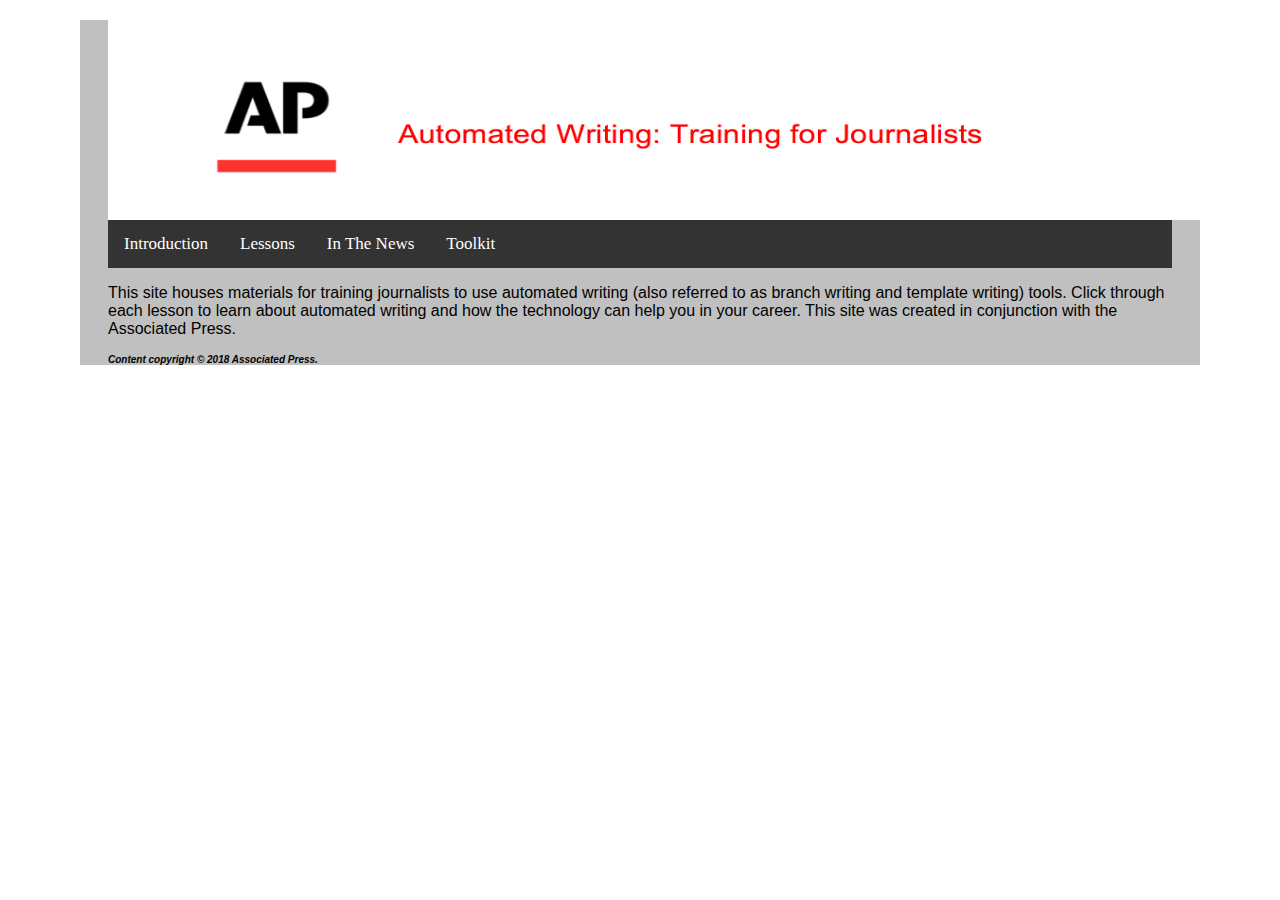
<file: index.html>
<!DOCTYPE html PUBLIC "-//W3C//DTD XHTML 1.0 Transitional//EN"
   "http://www.w3.org/TR/xhtml1/DTD/xhtml1-transitional.dtd">

<html xmlns="http://www.w3.org/1999/xhtml">

<head>
	<title>	AUTOMATED WRITING TRAINING </title>

  <!-- <p><title>Key Terms Quiz</title></p>
   <meta name=viewport content="width=device-width, initial-scale=1.0, maximum-scale=1.0, user-scalable=no">
   <link href="AW.css" rel="stylesheet" type="text/css"/>
   <script src="jquery.js"></script>
   <script src="controller.js"></script>
  </head>

   <body>
    <div id="gameArea" tabindex="1"></div>

 vlink="#ebecec"> -->
  <div id="container">
  <div id="banner"><a href="index1.html"><img src="newbanner.png"
  width=1100px; height=200px;  alt="banner"
margin-left: 0px; margin-right: 0px; margin-top: 100px;


  /></a>


  <div id="header">

    <meta http-equiv="content-type" content="text/html;charset=utf-8" />
    <meta name="viewport" content="width=device-width, initial-scale=1" />
    <link href="https://fonts.google.com/specimen/Lato" rel="automatedwriting" />
    <link rel="stylesheet" type="text/css" href="AW.css" />
    <script src="https://code.jquery.com/jquery-1.12.0.min.js"></script>
    <script src="menu.js" type="text/javascript"></script>

    <div class="topnav">
      <!-- <a class="active" href="#home">Home</a> -->
      <a href="index1.html">Introduction</a>
      <a href="index2.html">Lessons</a>
      <a href="index3.html">In The News</a>
      <a href="index4.html">Toolkit</a>
    </div>

<!-- <nav>

      <ul>
        <li><a href="index1.html">Introduction</a></li>
            <li><a href="index2.html">Lessons</a></li>
        <li><a href="index3.html">In the News</a></li>
        <li><a href="index4.html">Toolkit</a></li>
      </ul>
</nav> -->

<!-- <div class="navbar">
  <a href="#index1.html">Introduction</a>
  <a href="#index2.html">Lessons</a>
  <a href="#index3.html">In The News</a>
  <a href="#index5.html">Toolkit</a>
</div>

<div class="main"> -->


<p> This site houses materials for training journalists to use automated writing (also referred to as branch writing and template writing) tools. Click through each lesson to learn about automated writing and how the technology can help you in your career. This site was created in conjunction with the Associated Press. </p>

	  <p>
		  
		  
		   
		  
		  
		   
		  
		  
		   
		  
		  
		   
		  
		  
		   
		  
		  
	  </p>


<footer>
<h3>Content copyright &copy; 2018 Associated Press.</h3>
</footer>

</div>
</body>
</html>
</file>
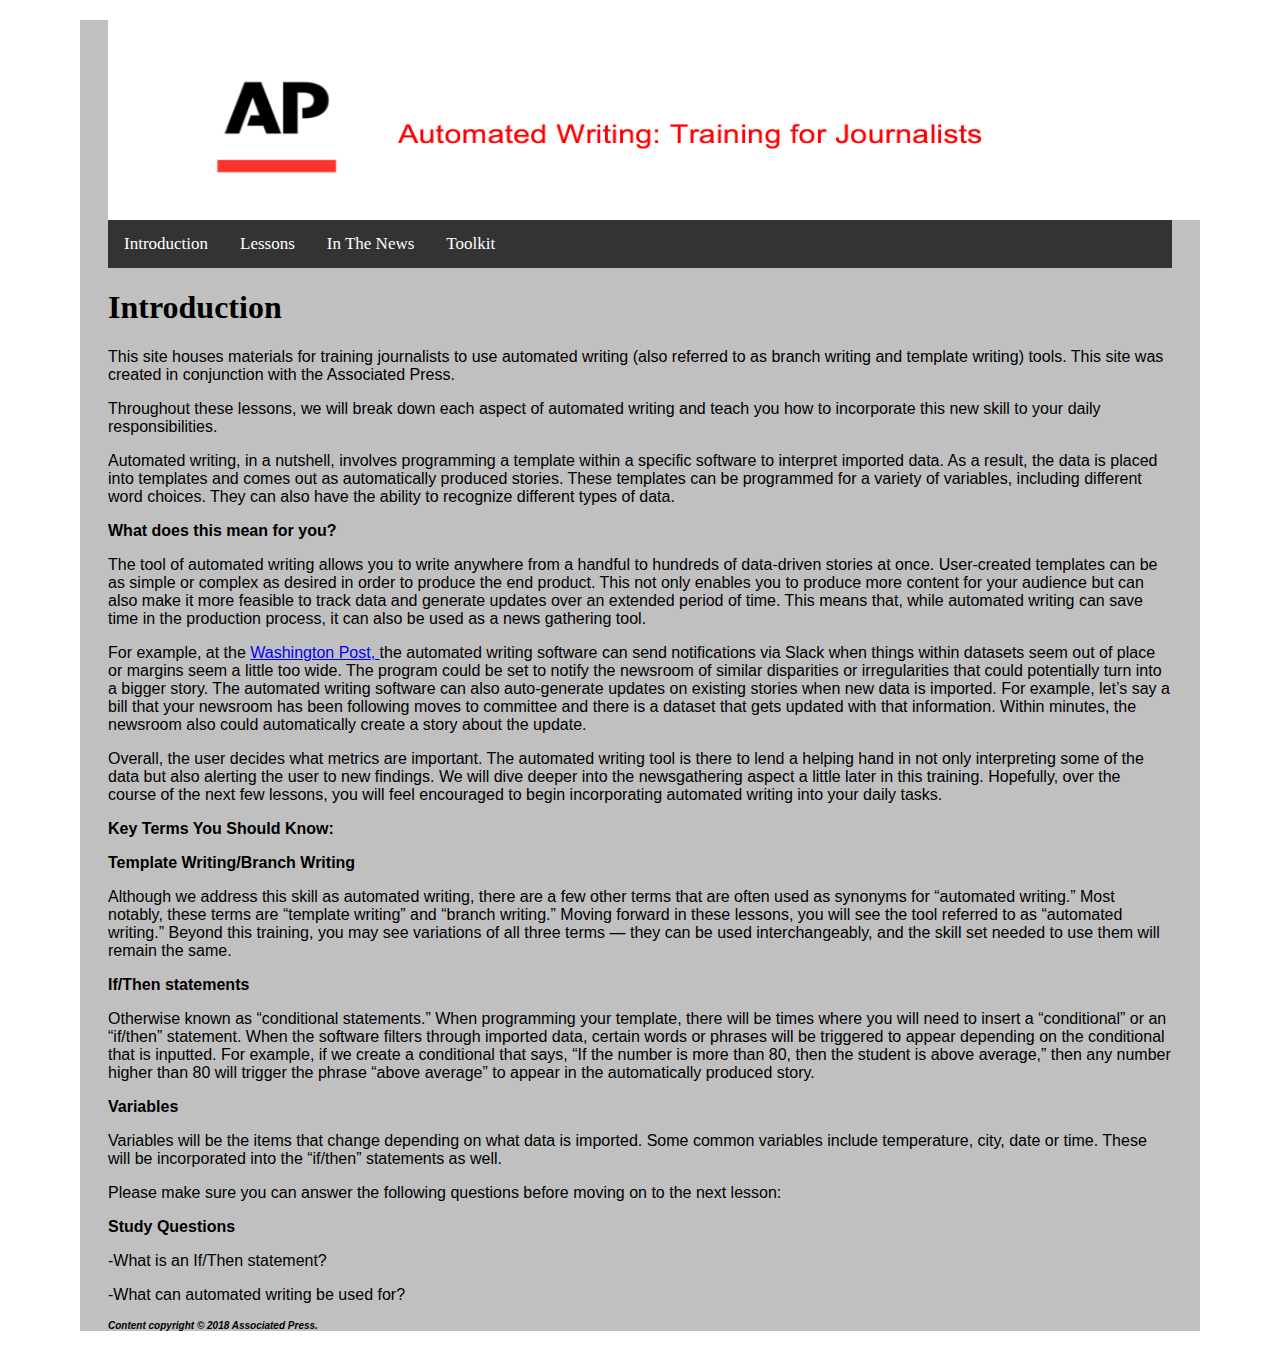
<file: index1.html>
<!DOCTYPE html PUBLIC "-//W3C//DTD XHTML 1.0 Transitional//EN"
   "http://www.w3.org/TR/xhtml1/DTD/xhtml1-transitional.dtd">

<html xmlns="http://www.w3.org/1999/xhtml">

<head>
	<title> <strong> Automated Writing: An Introduction </strong> </title>
</head>
  <body vlink="#ebecec">
    <div id="container">
      <div id="banner"><a href="index1.html"><img src="newbanner.png"
      width=1100px; height=200px;  alt="banner"
    margin-left: 0px; margin-right: 0px; margin-top: 100px;
      /></a>


      <div id="header">

            <meta http-equiv="content-type" content="text/html;charset=utf-8" />
            <meta name="viewport" content="width=device-width, initial-scale=1" />
            <link href="https://fonts.google.com/specimen/Lato" rel="automatedwriting" />
            <link rel="stylesheet" type="text/css" href="AW.css" />
            <script src="https://code.jquery.com/jquery-1.12.0.min.js"></script>
            <script src="menu.js" type="text/javascript"></script>

            <div class="topnav">
              <!-- <a class="active" href="#home">Home</a> -->
              <a href="index1.html">Introduction</a>
              <a href="index2.html">Lessons</a>
              <a href="index3.html">In The News</a>
              <a href="index4.html">Toolkit</a>
            </div>

        <!-- <nav>
          <a href="#" class="menu-trigger"> &#9776;</a>

          <ul>
            <li><a href="index1.html">Introduction</a></li>
                <li><a href="index2.html">Lessons</a></li>
            <li><a href="index3.html">In the News</a></li>
            <li><a href="index4.html">Toolkit</a></li>
          </ul>
      </nav>

      </div>
      </div> -->



<!-- <div class="navbar">
  <a href="#index1.html">Introduction</a>
  <a href="#index2.html">Lessons</a>
  <a href="#index3.html">In The News</a>
  <a href="#index5.html">Tool Kit</a>
</div>

<div class="main"> -->

    <h1> <strong> Introduction </strong> </h1>

  <p> This site houses materials for training journalists to use automated writing (also referred to as branch writing and template writing) tools. This site was created in conjunction with the Associated Press. </p>



<p>Throughout these lessons, we will break down each aspect of automated writing and teach you how to incorporate this new skill to your daily responsibilities. </p>

<p>Automated writing, in a nutshell, involves programming a template within a specific software to interpret imported data. As a result, the data is placed into templates and comes out as automatically produced stories. These templates can be programmed for a variety of variables, including different word choices. They can also have the ability to recognize different types of data. </p>

<p><strong>What does this mean for you?</strong></p>

<p>The tool of automated writing allows you to write anywhere from a handful to hundreds of data-driven stories at once. User-created templates can be as simple or complex as desired in order to produce the end product. This not only enables you to produce more content for your audience but can also make it more feasible to track data and generate updates over an extended period of time. This means that, while automated writing can save time in the production process, it can also be used as a news gathering tool.  </p>

<p>For example, at the <a href="https://www.wired.com/2017/02/robots-wrote-this-story/">Washington Post, </a> the automated writing software can send notifications via Slack when things within datasets seem out of place or margins seem a little too wide. The program could be set to notify the newsroom of similar disparities or irregularities that could potentially turn into a bigger story. The automated writing software can also auto-generate updates on existing stories when new data is imported. For example, let’s say a bill that your  newsroom has been following moves to committee and there is a dataset that gets updated with that information. Within minutes, the newsroom also could automatically create a story about the update.
 </p>

<p>Overall, the user decides what metrics are important.  The automated writing tool is there to lend a helping hand in not only interpreting some of the data but also alerting the user to new findings. We will dive deeper into the newsgathering aspect a little later in this training. Hopefully, over the course of the next few lessons, you will feel encouraged to begin incorporating automated writing into your daily tasks.
 </p>

  <p><strong>Key Terms You Should Know:</strong></p>

  <p><strong>Template Writing/Branch Writing</strong></p>

  <p>Although we address this skill as automated writing, there are a few other terms that are often used as synonyms for “automated writing.” Most notably, these terms are “template writing” and “branch writing.” Moving forward in these lessons, you will see the tool referred to as “automated writing.” Beyond this training, you may see variations of all three terms — they can be used interchangeably, and the skill set needed to use them will remain the same. </p>


  <p><strong>If/Then statements</strong></p>

  <p>Otherwise known as “conditional statements.” When programming your template, there will be times where you will need to insert a “conditional” or an “if/then” statement. When the software filters through imported data, certain words or phrases will be triggered to appear depending on the conditional that is inputted. For example, if we create a conditional that says, “If the number is more than 80, then the student is above average,” then any number higher than 80 will trigger the phrase “above average” to appear in the automatically produced story. </p>

  <p><strong>Variables</strong></p>

  <p>Variables will be the items that change depending on what data is imported. Some common variables include temperature, city, date or time. These will be incorporated into the “if/then” statements as well. </p>


  <!-- <p> <strong> Take the KEY TERMS quiz before moving on to the next lesson. </strong> -->

  <!-- <div class="typeform-widget" data-url="https://sarahsabatke.typeform.com/to/BzQKLV" data-transparency="18" data-hide-headers=true data-hide-footer=true style="width: 100%; height: 300px;"></div> <script> (function() { var qs,js,q,s,d=document, gi=d.getElementById, ce=d.createElement, gt=d.getElementsByTagName, id="typef_orm", b="https://embed.typeform.com/"; if(!gi.call(d,id)) { js=ce.call(d,"script"); js.id=id; js.src=b+"embed.js"; q=gt.call(d,"script")[0]; q.parentNode.insertBefore(js,q) } })() </script> <div style="font-family: Sans-Serif;font-size: 12px;color: #999;opacity: 0.5; padding-top: 5px;"> powered by <a href="https://admin.typeform.com/signup?utm_campaign=BzQKLV&utm_source=typeform.com-11941118-Basic&utm_medium=typeform&utm_content=typeform-embedded-poweredbytypeform&utm_term=EN" style="color: #999" target="_blank">Typeform</a> </div>
  </p> -->

  <!-- <strong> Key Terms Quiz </strong> -->

  <!-- <ul>
    <li> what is the color of the sky? </li>

  <button onclick="myFunction()">Click To Reveal Answer</button>

  <div id="The answer is: blue.">
The answer is: blue.
  </div> -->
<!-- <p><title>Key Terms Quiz</title></p>
 <meta name=viewport content="width=device-width, initial-scale=1.0, maximum-scale=1.0, user-scalable=no">
 <link href="AW.css" rel="stylesheet" type="text/css"/>
 <script src="jquery.js"></script>
 <script src="controller.js"></script>
</head>
 <body>
  <div id="gameArea" tabindex="1"></div> -->
<p> Please make sure you can answer the following questions before moving on to the next lesson: </p>
	      <p> <strong> Study Questions </strong> </p>
	    <p>  -What is an If/Then statement? </p>
	     <p> -What can automated writing be used for?</p>



</p>
<h3>Content copyright &copy; 2018 Associated Press.</h3>
</div>

</body>

</html>
</file>
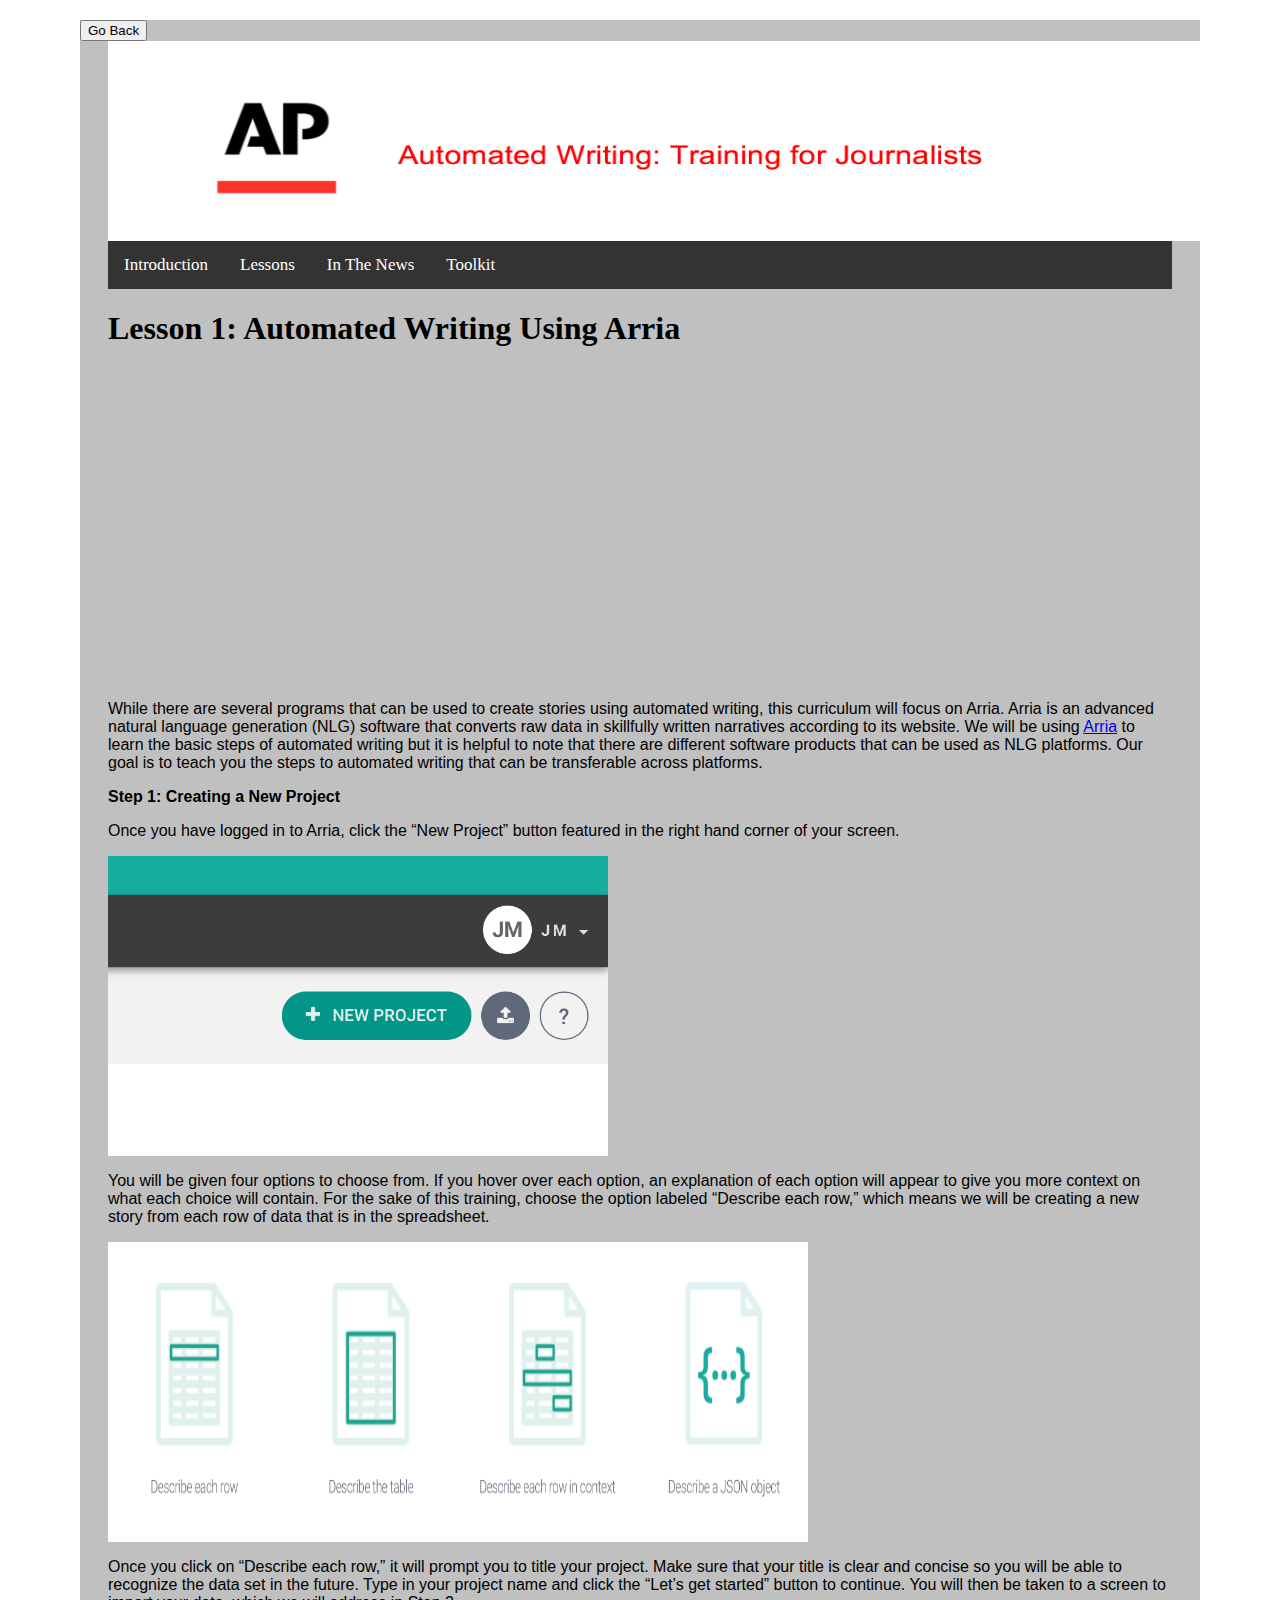
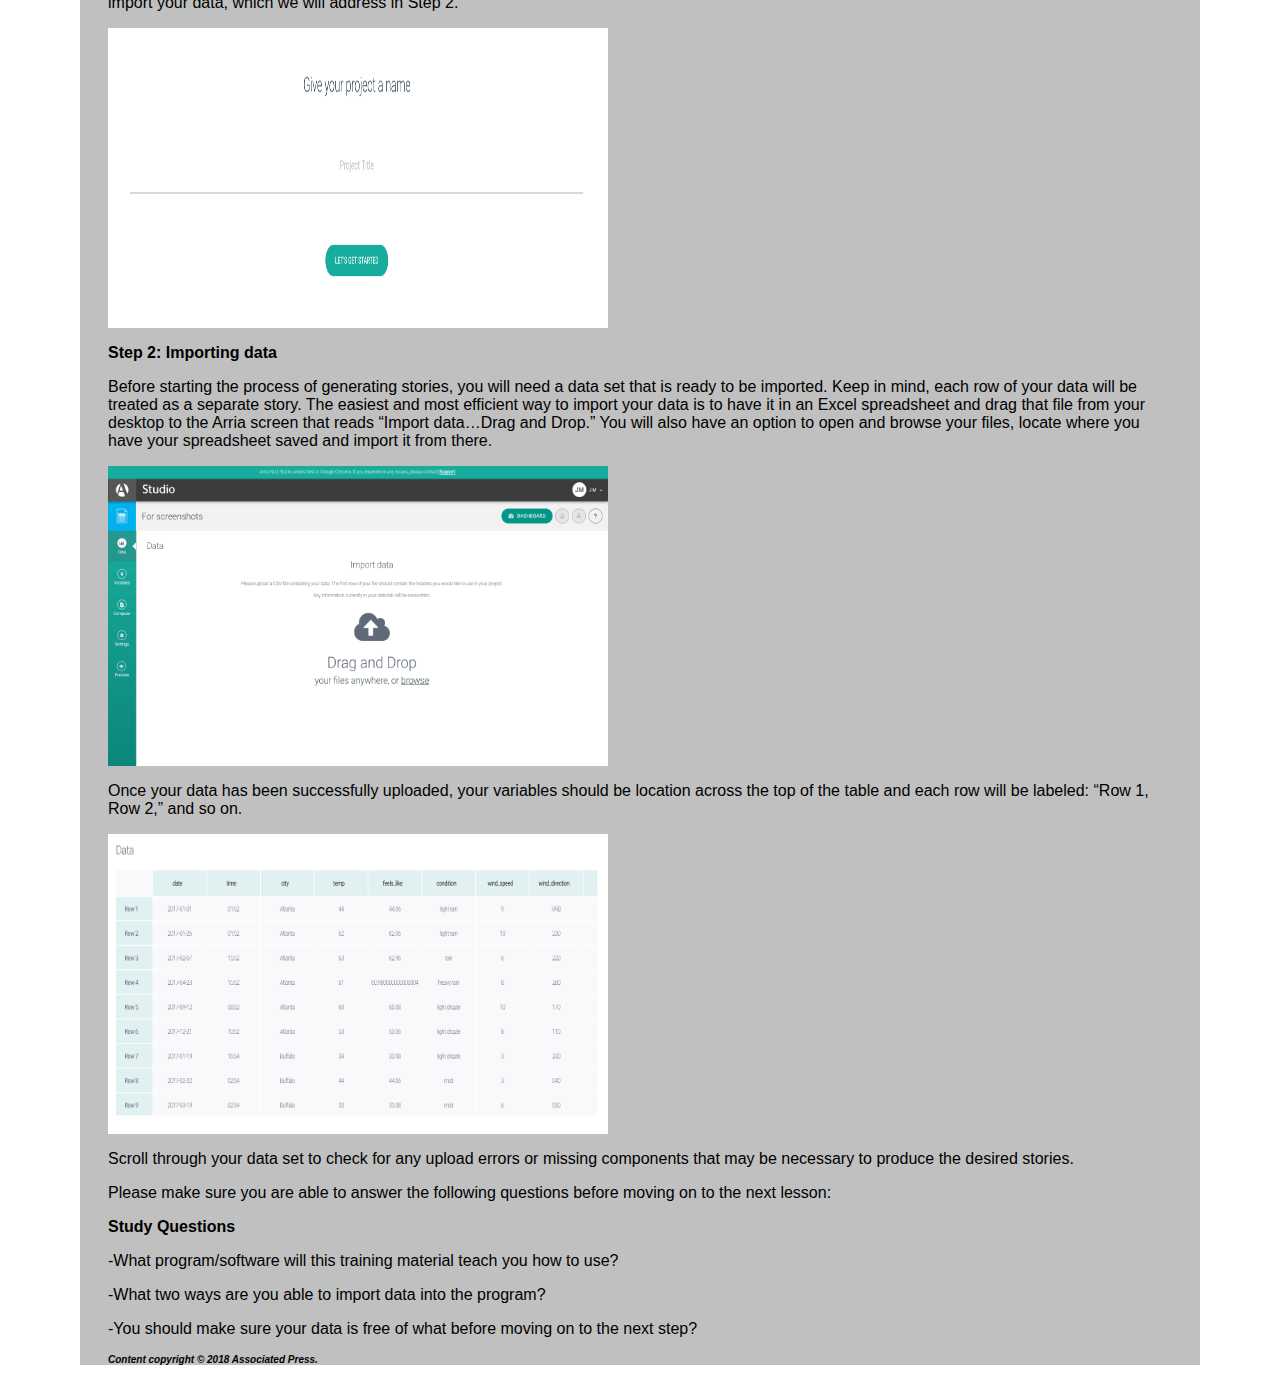
<file: index2.1.html>
<!DOCTYPE html PUBLIC "-//W3C//DTD XHTML 1.0 Transitional//EN"
   "http://www.w3.org/TR/xhtml1/DTD/xhtml1-transitional.dtd">

<html xmlns="http://www.w3.org/1999/xhtml">

<head>
	<title>	<strong> LESSON 1 </strong> </title>


<script>
function goBack() {
    window.history.back()
}
</script>
</head>


  <body vlink="#ebecec">
    <button onclick="goBack()">Go Back</button>
    <div id="container">
      <div id="banner"><a href="index1.html"><img src="newbanner.png"
      width=1100px; height=200px;  alt="banner"
    margin-left: 0px; margin-right: 0px; margin-top: 100px;
      /></a>

<div id="header">

      <meta http-equiv="content-type" content="text/html;charset=utf-8" />
      <meta name="viewport" content="width=device-width, initial-scale=1" />
      <link href="https://fonts.google.com/specimen/Lato" rel="automatedwriting" />
      <link rel="stylesheet" type="text/css" href="AW.css" />
      <script src="https://code.jquery.com/jquery-1.12.0.min.js"></script>
      <script src="menu.js" type="text/javascript"></script>


      <div class="topnav">
        <!-- <a class="active" href="#home">Home</a> -->
        <a href="index1.html">Introduction</a>
        <a href="index2.html">Lessons</a>
        <a href="index3.html">In The News</a>
        <a href="index4.html">Toolkit</a>
      </div>

      <!--
  <nav>
    <a href="#" class="menu-trigger"> &#9776;</a>

    <ul>
      <li><a href="index1.html">Introduction</a></li>
          <li><a href="index2.html">Lessons</a></li>
      <li><a href="index3.html">In the News</a></li>
      <li><a href="index4.html">Tool Kit</a></li>
    </ul>
</nav>

</div>
</div> -->

<!-- <div class="navbar">
  <a href="#index1.html">Introduction</a>
  <a href="#index2.html">Lessons</a>
  <a href="#index3.html">In The News</a>
  <a href="#index5.html">Toolkit</a>
</div>

<div class="main"> -->


    <h1><strong>Lesson 1: Automated Writing Using Arria </strong> </h1>

<iframe width="560" height="315" src="https://www.youtube.com/embed/f2mq__8DfXI" frameborder="0" allow="autoplay; encrypted-media" allowfullscreen></iframe>
    <!-- <video width="620" height="640" controls>
      <source src="Lesson1.mp4" type="video/mp4">
    </video> -->

    <!-- <p> If you haven't already completed the Key Terms Quiz in the Introduction, please do so before beginning Lesson 1. </p> -->

<p> While there are several programs that can be used to create stories using automated writing, this curriculum will focus on Arria. Arria is an advanced natural language generation (NLG) software that converts raw data in skillfully written narratives according to its website. We will be using <a href="https://www.arria.com/">Arria</a> to learn the basic steps of automated writing but it is helpful to note that there are different software products that can be used as NLG platforms. Our goal is to teach you the steps to automated writing that can be transferable across platforms.  </p>

<p> <strong> Step 1: Creating a New Project </strong> </p>

<p>Once you have logged in to Arria, click the “New Project” button featured in the right hand corner of your screen.  </p>

<img src="NewProjectLesson1.png" alt="New Project" style="width:500px;height:300px;" />

<p>You will be given four options to choose from.  If you hover over each option, an explanation of each option will appear to give you more context on what each choice will contain. For the sake of this training, choose the option labeled “Describe each row,” which means we will be creating a new story from each row of data that is in the spreadsheet.
 </p>

<img src="DescribeRowLesson1.png" alt="Describing a Row" style="width:700px;height:300px;" />

<p>Once you click on “Describe each row,” it will prompt you to title your project. Make sure that your title is clear and concise so you will be able to recognize the data set in the future. Type in your project name and click the “Let’s get started” button to continue. You will then be taken to a screen to import your data, which we will address in Step 2.
</p>

<img src="lesson2nameproject.png" alt="Name Project" style="width:500px;height:300px;" />


<p> <strong> Step 2: Importing data </strong> </p>

<p>Before starting the process of generating stories, you will need a data set that is ready to be imported. Keep in mind, each row of your data will be treated as a separate story.  The easiest and most efficient way to import your data is to have it in an Excel spreadsheet and drag that file from your desktop to the Arria screen that reads “Import data…Drag and Drop.” You will also have an option to open and browse your files, locate where you have your spreadsheet saved and import it from there.
</p>

<img src="ImportDataLesson1.png" alt="Importing Data" style="width:500px;height:300px;"/>

<p>Once your data has been successfully uploaded, your variables should be location across the top of the table and each row will be labeled: “Row 1, Row 2,” and so on.
 </p>

<img src="DataLesson1.png" alt="Importing Data" style="width:500px;height:300px;"/>

<p>Scroll through your data set to check for any upload errors or missing components that may be necessary to produce the desired stories.    </p>


<!-- <p> <strong> TAKE THE IMPORT QUIZ TO COMPLETE THIS SECTION. </strong> </p> -->

</p>
	      <p> Please make sure you are able to answer the following questions before moving on to the next lesson: </p>
	      <p> <strong> Study Questions </strong> </p>
	      <p> -What program/software will this training material teach you how to use? </p>
	      <p>-What two ways are you able to import data into the program? </p>
	      <p>-You should make sure your data is free of what before moving on to the next step? </p>

<h3>Content copyright &copy; 2018 Associated Press.</h3>
  </div>
</body>

</html>
</file>
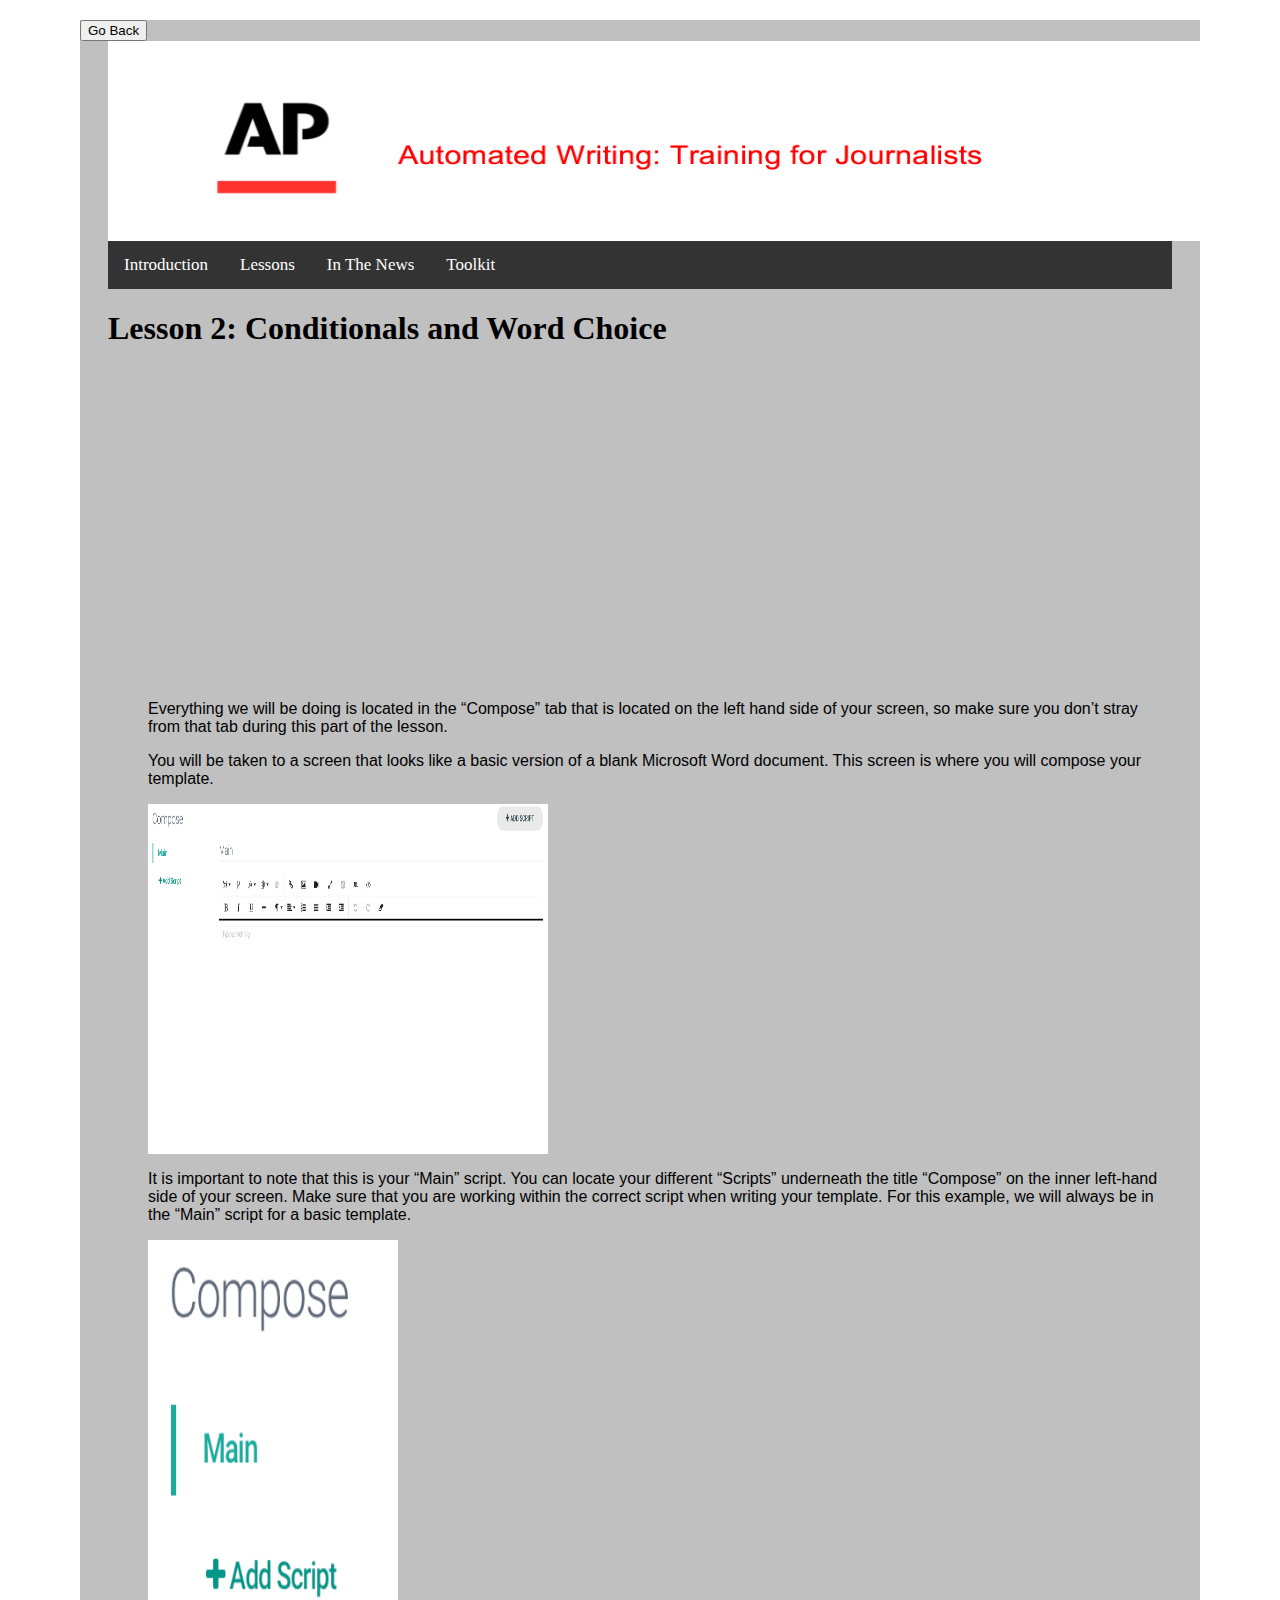
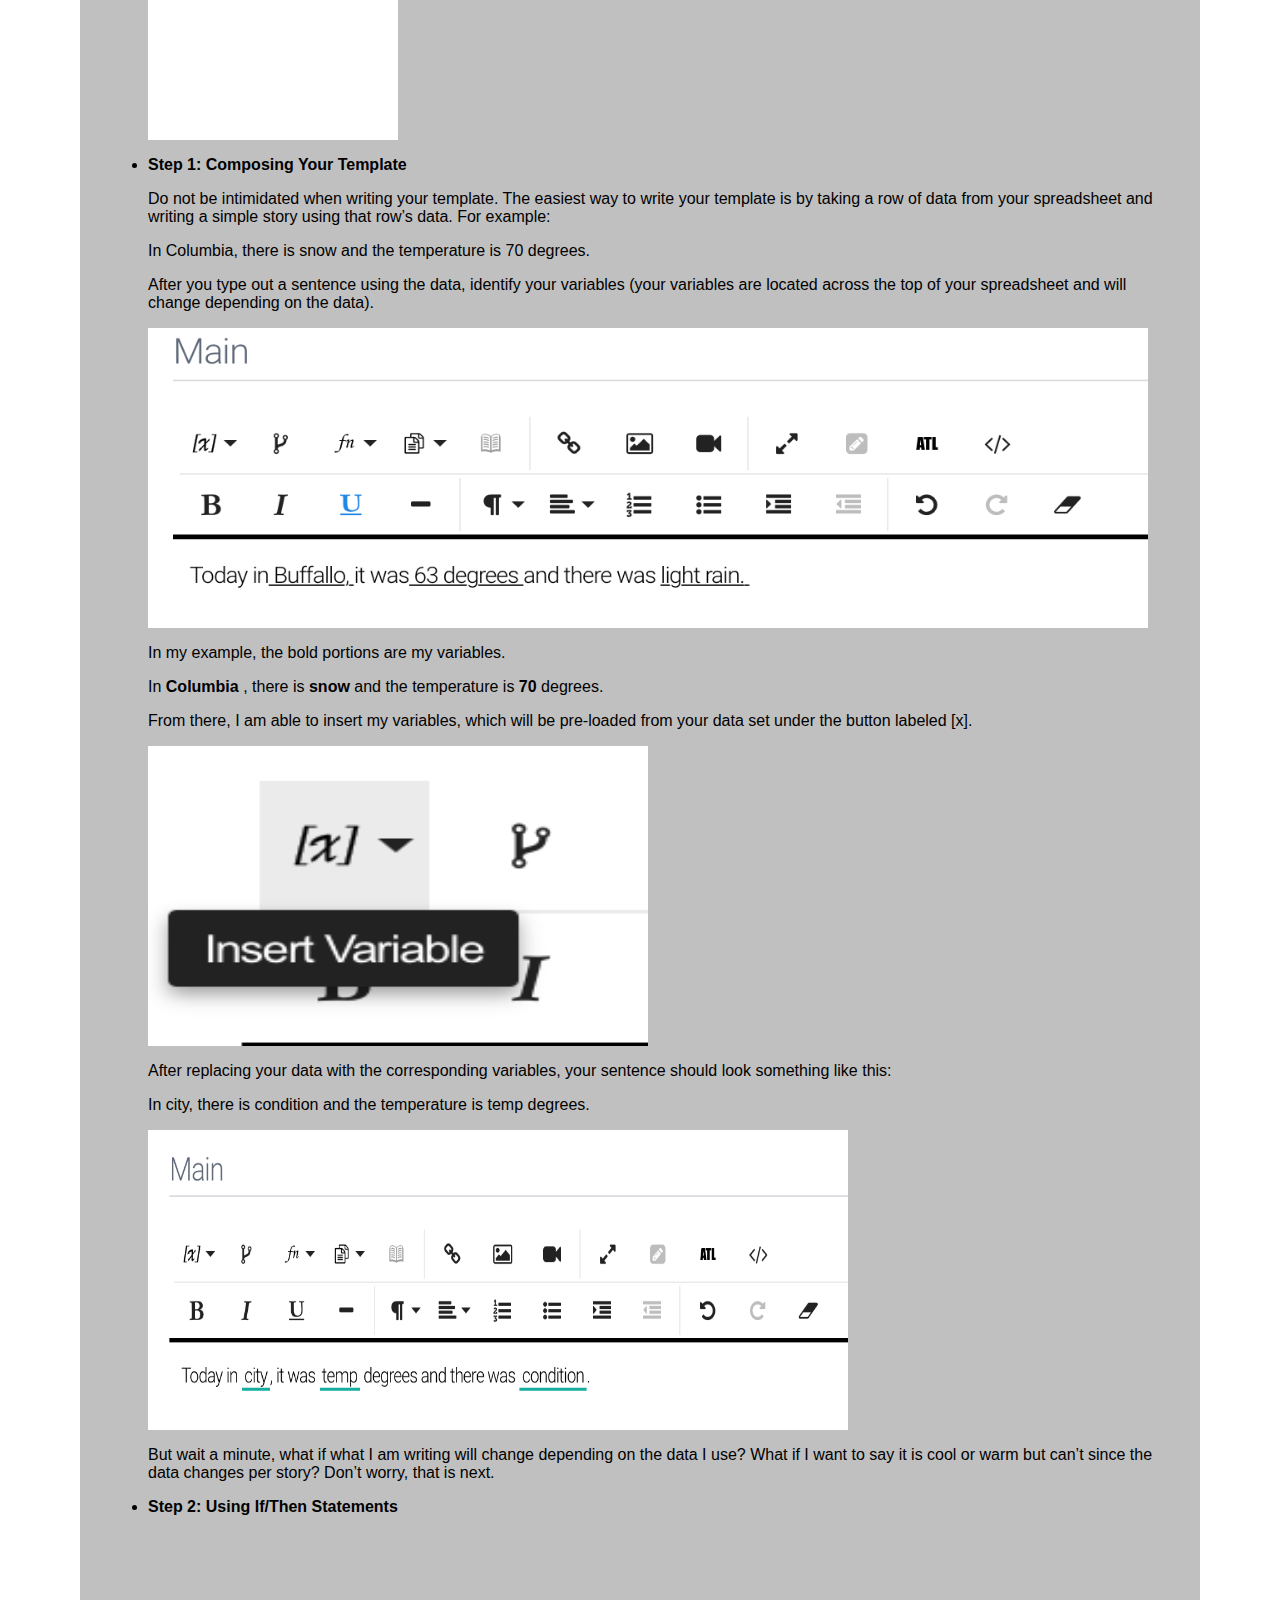
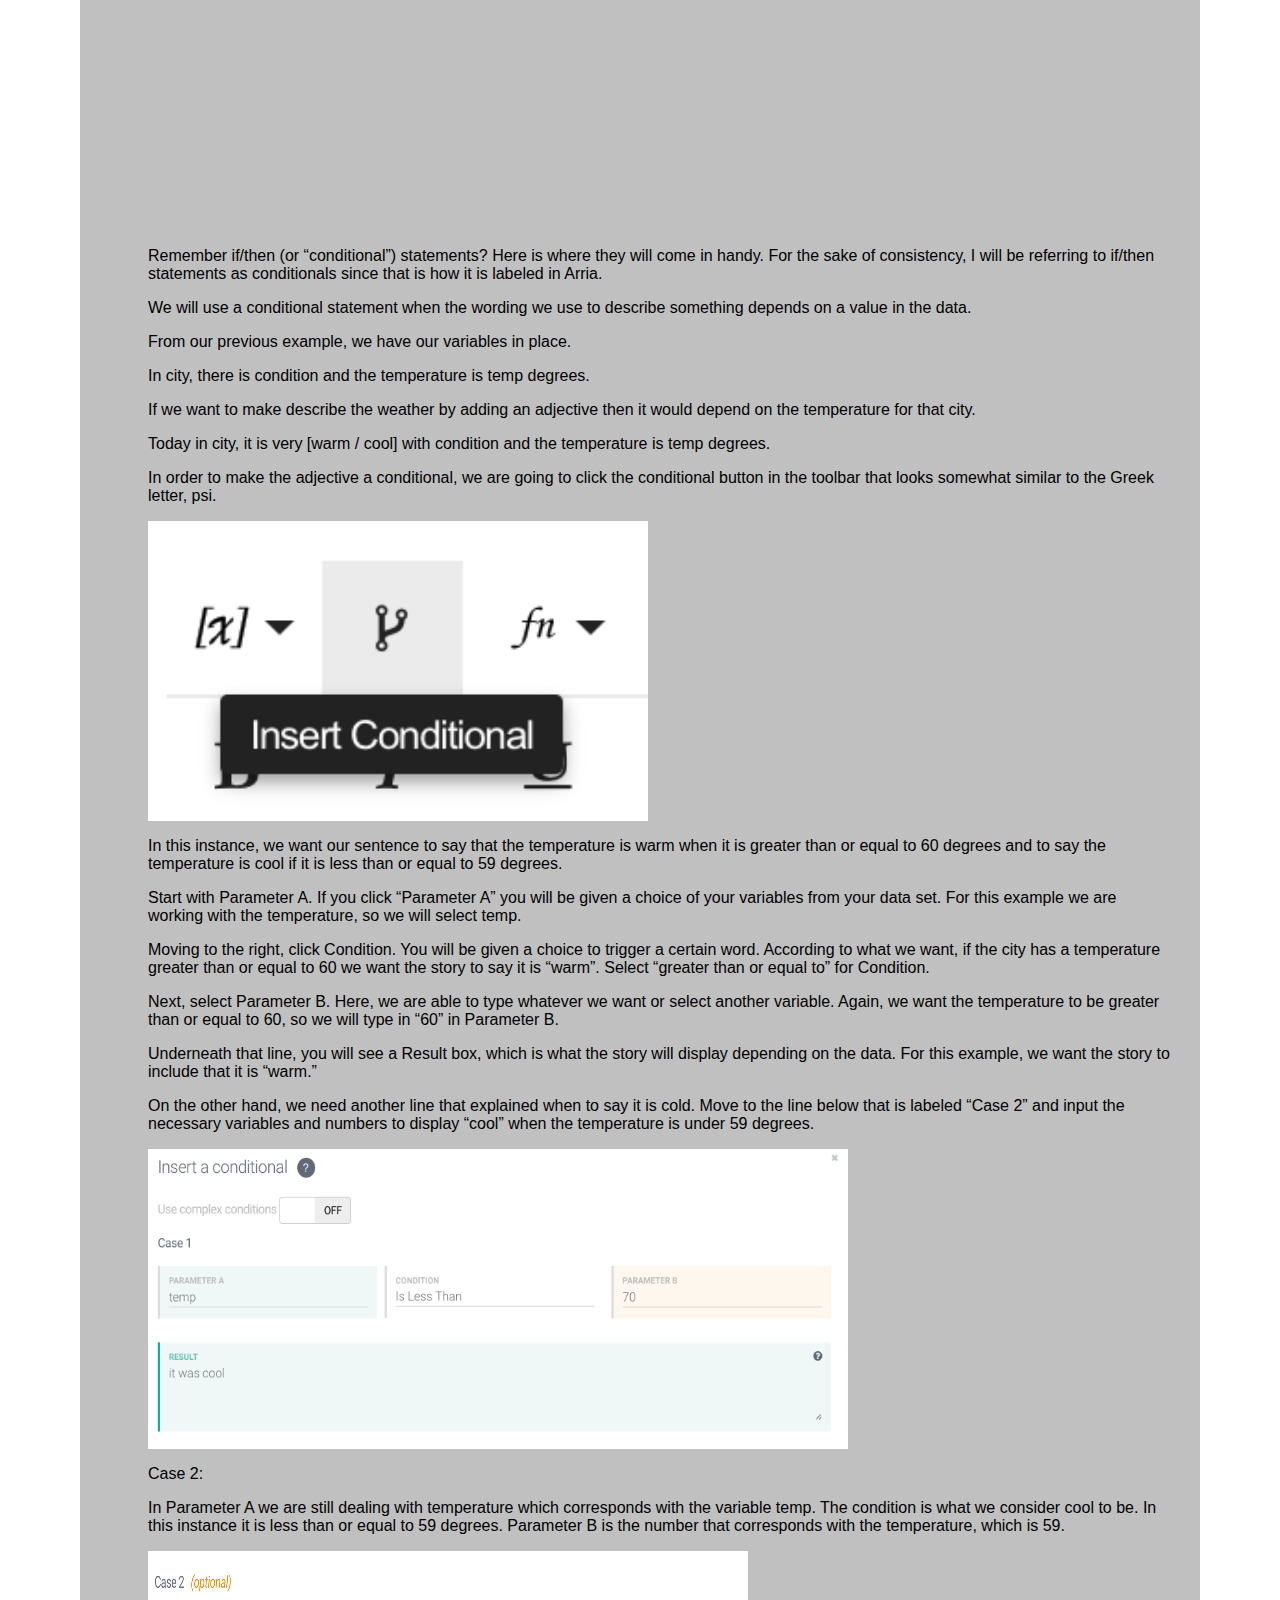
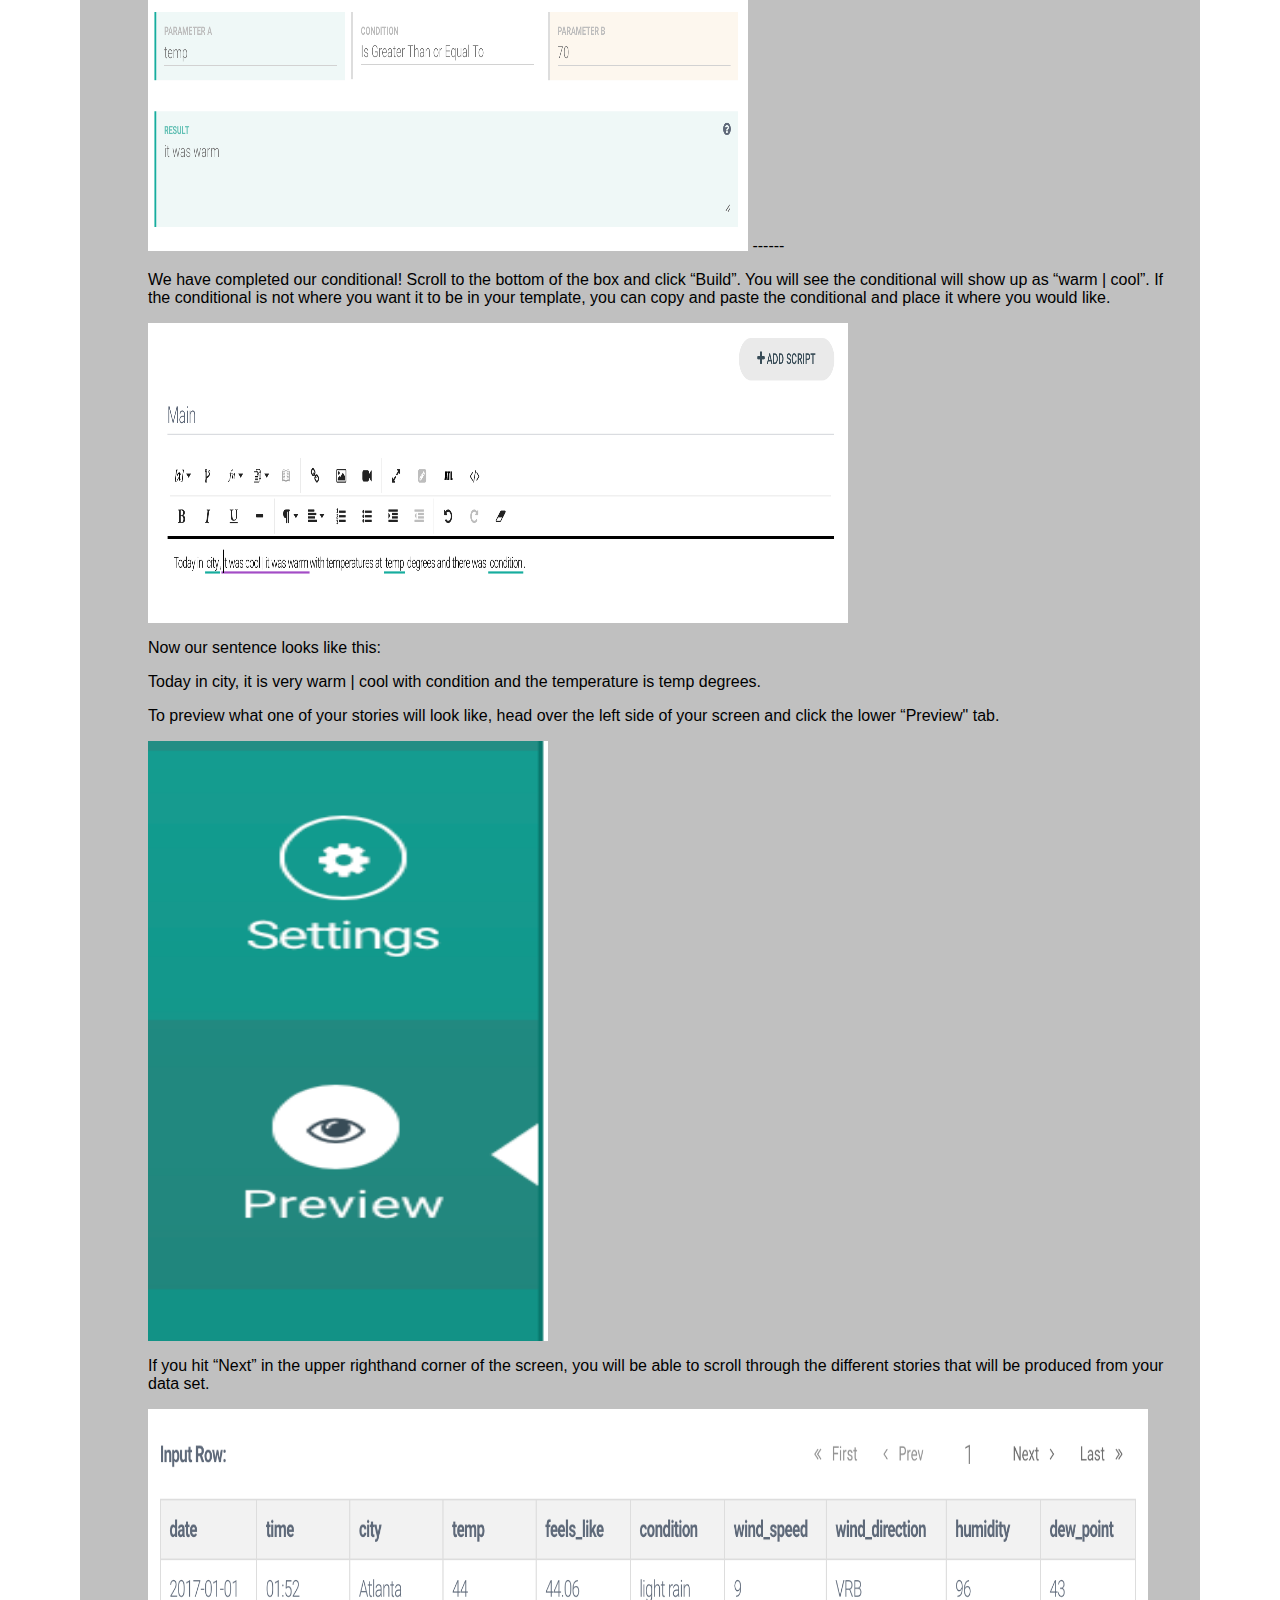
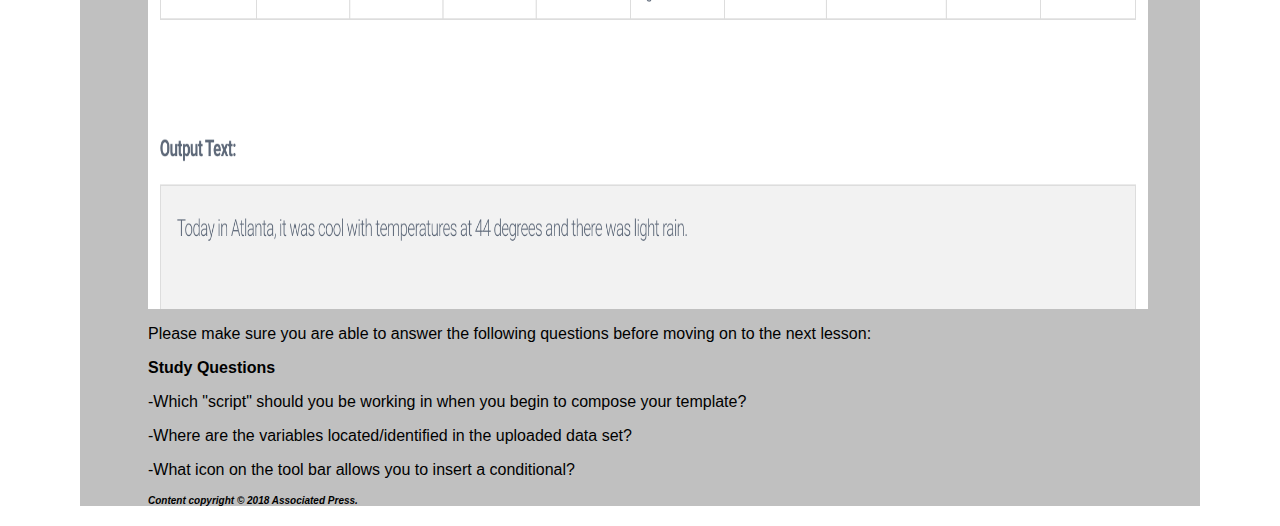
<file: index2.2.html>
<!DOCTYPE html PUBLIC "-//W3C//DTD XHTML 1.0 Transitional//EN"
   "http://www.w3.org/TR/xhtml1/DTD/xhtml1-transitional.dtd">

<html xmlns="http://www.w3.org/1999/xhtml">

<head>
	<title>	<strong> LESSON 2 </strong> </title>
  <script>
  function goBack() {
      window.history.back()
  }
  </script>
  </head>


  <body vlink="index1.html">
        <button onclick="goBack()">Go Back</button>
    <div id="container">
      <div id="banner"><a href="index.html"><img src="newbanner.png"
      width=1100px; height=200px;  alt="banner"
    margin-left: 0px; margin-right: 0px; margin-top: 100px;
      /></a>


      <div id="header">

            <meta http-equiv="content-type" content="text/html;charset=utf-8" />
            <meta name="viewport" content="width=device-width, initial-scale=1" />
            <link href="https://fonts.google.com/specimen/Lato" rel="automatedwriting" />
            <link rel="stylesheet" type="text/css" href="AW.css" />
            <script src="https://code.jquery.com/jquery-1.12.0.min.js"></script>
            <script src="menu.js" type="text/javascript"></script>


            <div class="topnav">
              <!-- <a class="active" href="#home">Home</a> -->
              <a href="index1.html">Introduction</a>
              <a href="index2.html">Lessons</a>
              <a href="index3.html">In The News</a>
              <a href="index4.html">Toolkit</a>
            </div>

        <!-- <nav>
          <a href="#" class="menu-trigger"> &#9776;</a>

          <ul>
            <li><a href="index1.html">Introduction</a></li>
                <li><a href="index2.html">Lessons</a></li>
            <li><a href="index3.html">In the News</a></li>
            <li><a href="index4.html">Toolkit</a></li>
          </ul>
      </nav>

      </div>
      </div> -->

    <!-- <div id="header">

      <meta http-equiv="content-type" content="text/html;charset=utf-8" />
      <meta name="viewport" content="width=device-width, initial-scale=1" />
      <link href="https://fonts.google.com/specimen/Lato" rel="automatedwriting" />
      <link rel="stylesheet" type="text/css" href="AW.css" />
      <script src="https://code.jquery.com/jquery-1.12.0.min.js"></script>
      <script src="menu.js" type="text/javascript"></script> -->


  <!-- <nav>
    <a href="#" class="menu-trigger"> &#9776;</a>

    <ul>
      <li><a href="index1.html">Introduction</a></li>
          <li><a href="index2.html">Lessons</a></li>
      <li><a href="index3.html">In the News</a></li>
      <li><a href="index4.html">Tool Kit</a></li>
    </ul>
</nav>

</div>
</div> -->
<!-- <div class="navbar">
  <a href="#index1.html">Introduction</a>
  <a href="#index2.html">Lessons</a>
  <a href="#index3.html">In The News</a>
  <a href="#index5.html">Toolkit</a>
</div>

<div class="main"> -->


    <h1> <strong> Lesson 2: Conditionals and Word Choice </strong> </h1>

<iframe width="560" height="315" src="https://www.youtube.com/embed/umM93B_aXOE" frameborder="0" allow="autoplay; encrypted-media" allowfullscreen></iframe>
<ul>

<p> Everything we will be doing is located in the “Compose” tab that is located on the left hand side of your screen, so make sure you don’t stray from that tab during this part of the lesson. </p>

<p>You will be taken to a screen that looks like a basic version of a blank Microsoft Word document. This screen is where you will compose your template.  </p>

<img src="ComposeTabLesson2.png" alt="Compose Tab" style="width:400px;height:350px;" />

<p>It is important to note that this is your “Main” script. You can locate your different “Scripts” underneath the title “Compose” on the inner left-hand side of your screen. Make sure that you are working within the correct script when writing your template. For this example, we will always be in the “Main” script for a basic template. </p>

<img src="MainTabLesson2.png" alt="Compose Tab" style="width:250px;height:500px;" />

<p> <li> <strong> Step 1: Composing Your Template </strong> </li> </p>

<p>Do not be intimidated when writing your template. The easiest way to write your template is by taking a row of data from your spreadsheet and writing a simple story using that row’s data. For example:</p>

<p>In <italic> Columbia</italic>, there is <italic>snow</italic> and the temperature is <italic>70</italic> degrees.</p>

<p>After you type out a sentence using the data, identify your variables (your variables are located across the top of your spreadsheet and will change depending on the data).
 </p>

<img src="FirstSentenceLesson2.png" alt="First Sentence" style="width:1000px;height:300px;" />

<p>In my example, the bold portions are my variables. </p>

<p> In <strong> Columbia </strong> , there is <strong> snow </strong> and the temperature is <strong>70</strong> degrees. </p>

<p>From there, I am able to insert my variables, which will be pre-loaded from your data set under the button labeled [x].  </p>

<img src="VariableButtonLesson2.png" alt="VariableButton" style="width:500px;height:300px;" />

<p> After replacing your data with the corresponding variables, your sentence should look something like this: </p>

<p>In <italic>city</italic>, there is <italic>condition</italic> and the temperature is <italic>temp</italic> degrees.</p>

<img src="InsertVariableLesson2.png" alt="Insert Variable" style="width:700px;height:300px;" />

<p>But wait a minute, what if what I am writing will change depending on the data I use? What if I want to say it is cool or warm but can’t since the data changes per story? Don’t worry, that is next.  </p>

<li> <strong> Step 2: Using If/Then Statements </strong> </li>

<iframe width="560" height="315" src="https://www.youtube.com/embed/N8bnts4VGkY" frameborder="0" allow="autoplay; encrypted-media" allowfullscreen></iframe>

<!-- <video width="620" height="640" controls>
  <source src="Lesson2Part2.mp4" type="video/mp4">
</video> -->

<p>Remember if/then (or “conditional”) statements? Here is where they will come in handy. For the sake of consistency, I will be referring to if/then statements as conditionals since that is how it is labeled in Arria. 	 </p>

<p>We will use a conditional statement when the wording we use to describe something depends on a value in the data.  </p>

<p>From our previous example, we have our variables in place.</p>

<p>In <italic>city</italic>, there is <italic>condition</italic> and the temperature is <italic>temp</italic> degrees.</p>

<p>If we want to make describe the weather by adding an adjective then it would depend on the temperature for that city.</p>

<p>Today in <italic>city</italic>, it is very [warm / cool] with <italic>condition</italic> and the temperature is <italic>temp</italic> degrees.</p>

<p>In order to make the adjective a conditional, we are going to click the conditional button in the toolbar that looks somewhat similar to the Greek letter, psi.</p>

<img src="InsertConditionalLesson2.png" alt="Insert Conditional Symbol" style="width:500px;height:300px;" />

<p>In this instance, we want our sentence to say that the temperature is warm when it is greater than or equal to 60 degrees and to say the temperature is cool if it is less than or equal to 59 degrees.  </p>


<p>Start with Parameter A. If you click “Parameter A” you will be given a choice of your variables from your data set. For this example we are working with the temperature, so we will select temp.  </p>


<p>Moving to the right, click Condition. You will be given a choice to trigger a certain word. According to what we want, if the city has a temperature greater than or equal to 60 we want the story to say it is “warm”. Select “greater than or equal to” for Condition.
</p>


<p>Next, select Parameter B. Here, we are able to type whatever we want or select another variable. Again, we want the temperature to be greater than or equal to 60, so we will type in “60” in Parameter B.
 </p>


<p>Underneath that line, you will see a Result box, which is what the story will display depending on the data. For this example, we want the story to include that it is “warm.”
</p>

<p>On the other hand, we need another line that explained when to say it is cold. Move to the line below that is labeled “Case 2” and input the necessary variables and numbers to display “cool” when the temperature is under 59 degrees.
 </p>

<img src="ConditionalScreenLesson2.png" alt="Screen Showing Insert Conditional" style="width:700px;height:300px;" />

<p>Case 2:</p>

<p>In Parameter A we are still dealing with temperature which corresponds with the variable temp. The condition is what we consider cool to be. In this instance it is less than or equal to 59 degrees. Parameter B is the number that corresponds with the temperature, which is 59.
 </p>

<img src="Case2Lesson2.png" alt="Case 2" style="width:600px;height:300px;" />

------

<p>We have completed our conditional! Scroll to the bottom of the box and click “Build”. You will see the conditional will show up as “warm | cool”. If the conditional is not where you want it to be in your template, you can copy and paste the conditional and place it where you would like.
</p>

<img src="ConditionalsOutcomeLesson2.png" alt="Conditionals Outcome" style="width:700px;height:300px;" />

<p>Now our sentence looks like this:</p>

<p>Today in <italic>city</italic>, it is very warm | cool with <italic>condition</italic> and the temperature is <italic>temp</italic> degrees.</p>

<p>To preview what one of your stories will look like, head over the left side of your screen and click the lower “Preview" tab. </p>


<img src="PreviewTabLesson2.png" alt="Preview Tab" style="width:400px;height:600px;" />

<p>If you hit “Next” in the upper righthand corner of the screen, you will be able to scroll through the different stories that will be produced from your data set. </p>

<img src="Screenshot22.png" alt="Input Data Preview" style="width:1000px;height:500px;" />
<!-- <p>Complete the Template Quiz before moving on to the final lesson.</p> -->

   <p> Please make sure you are able to answer the following questions before moving on to the next lesson: </p>
	      <p> <strong> Study Questions </strong> </p>
	      <p> -Which "script" should you be working in when you begin to compose your template? </p>
	      <p>-Where are the variables located/identified in the uploaded data set? </p>
	      <p>-What icon on the tool bar allows you to insert a conditional? </p>
	
<h3>Content copyright &copy; 2018 Associated Press.</h3>
  </div>
</body>

</html>
</file>
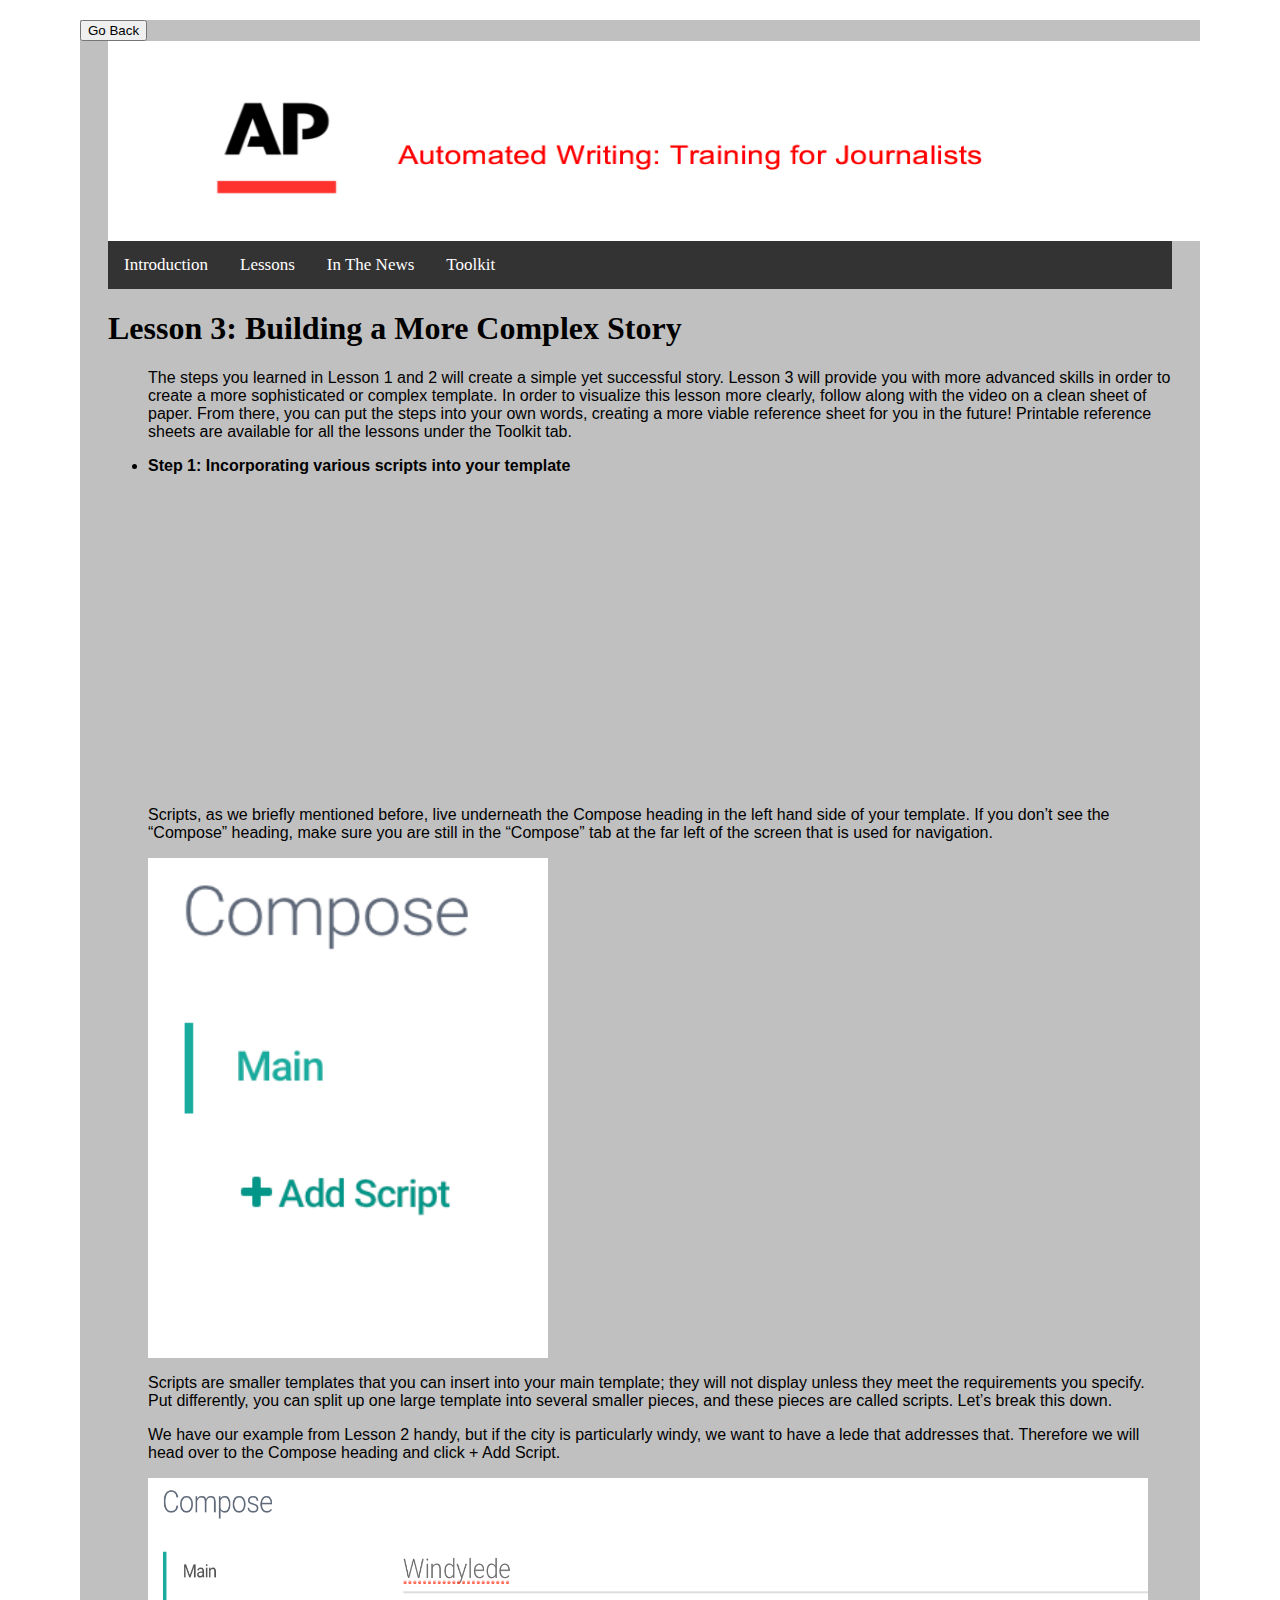
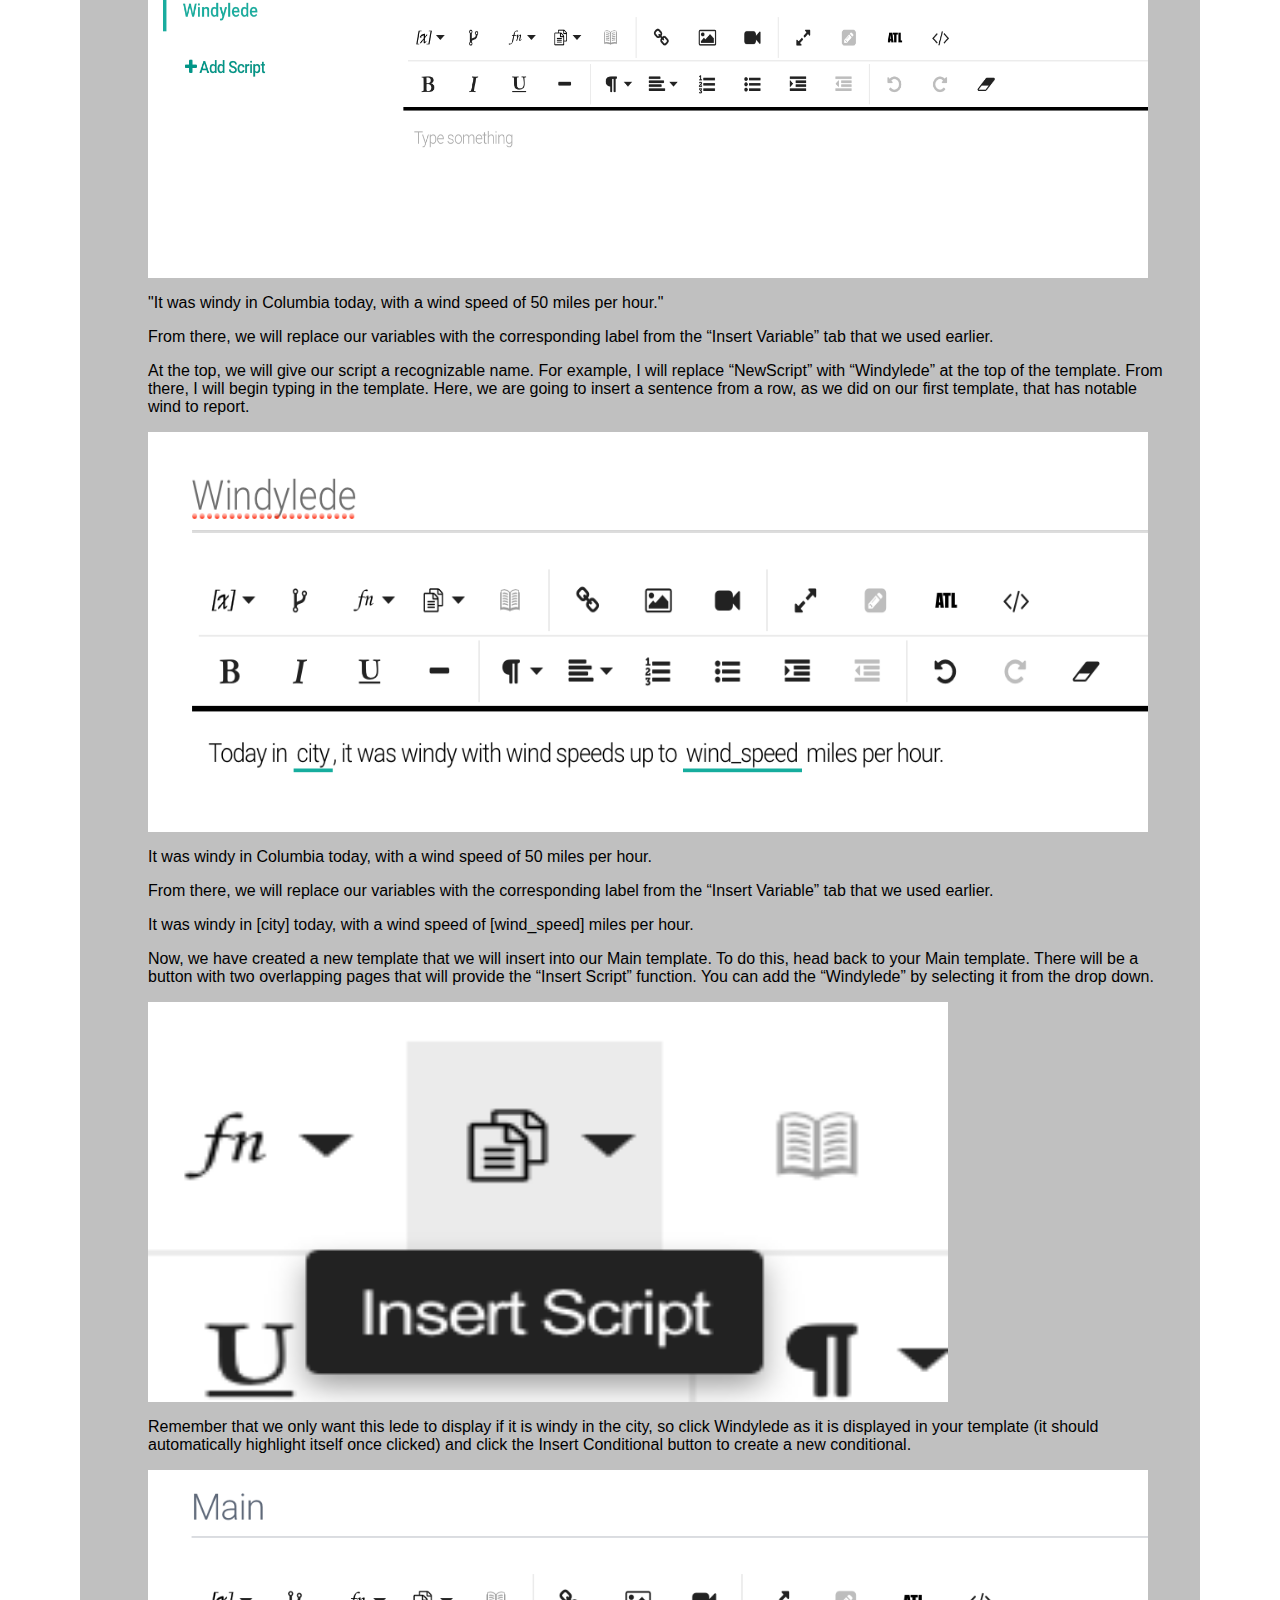
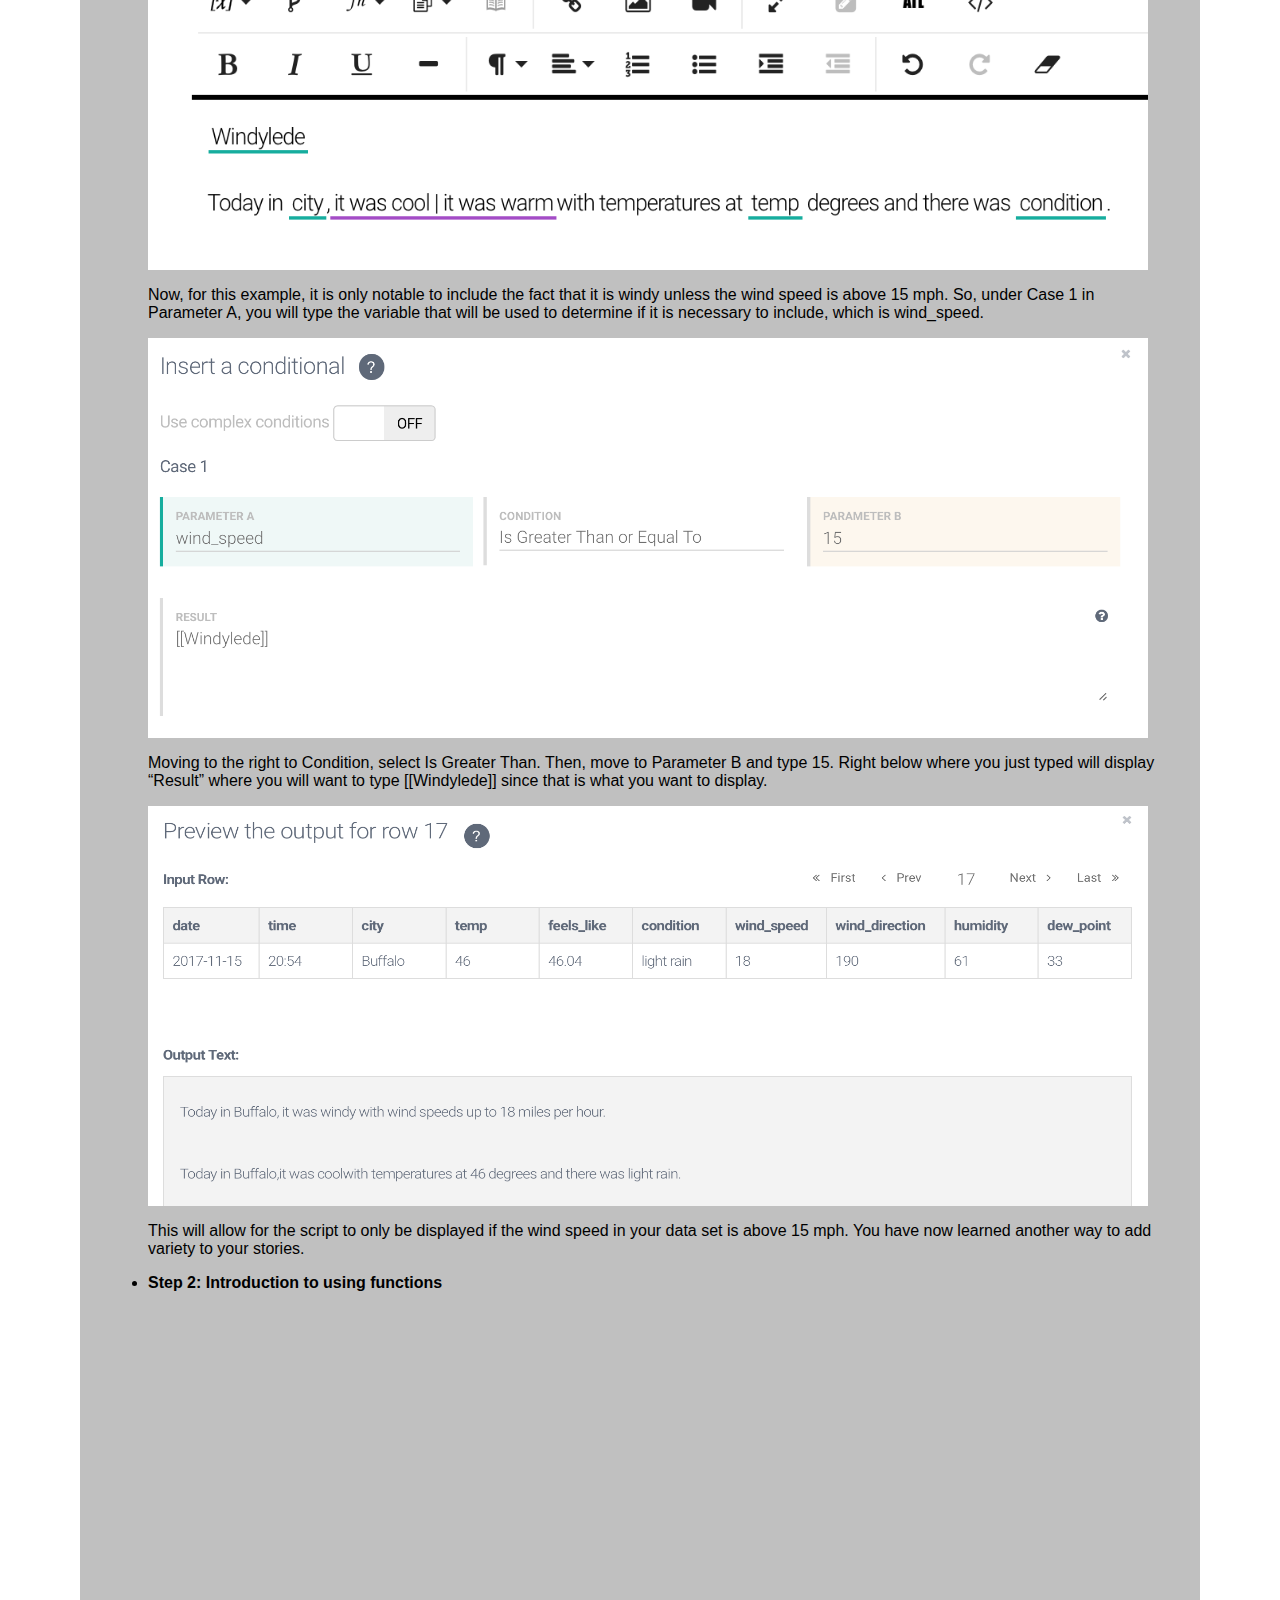
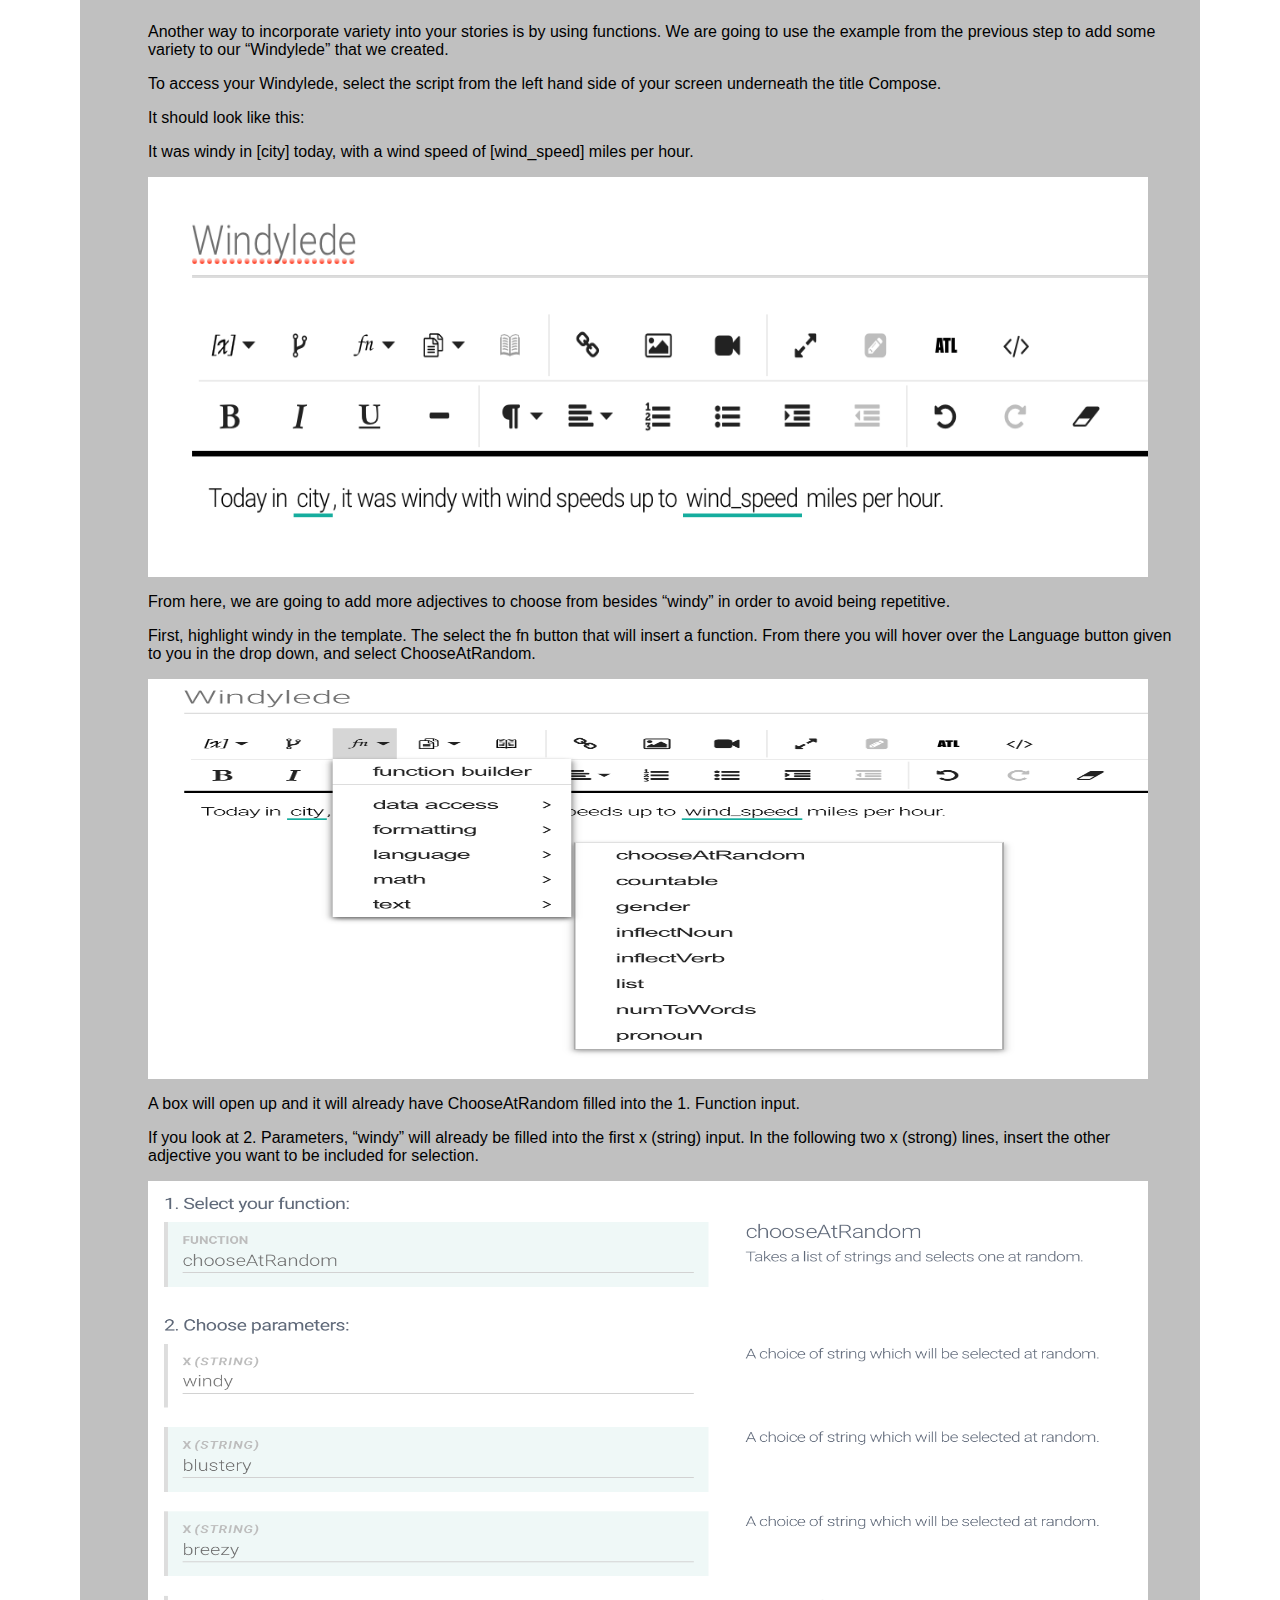
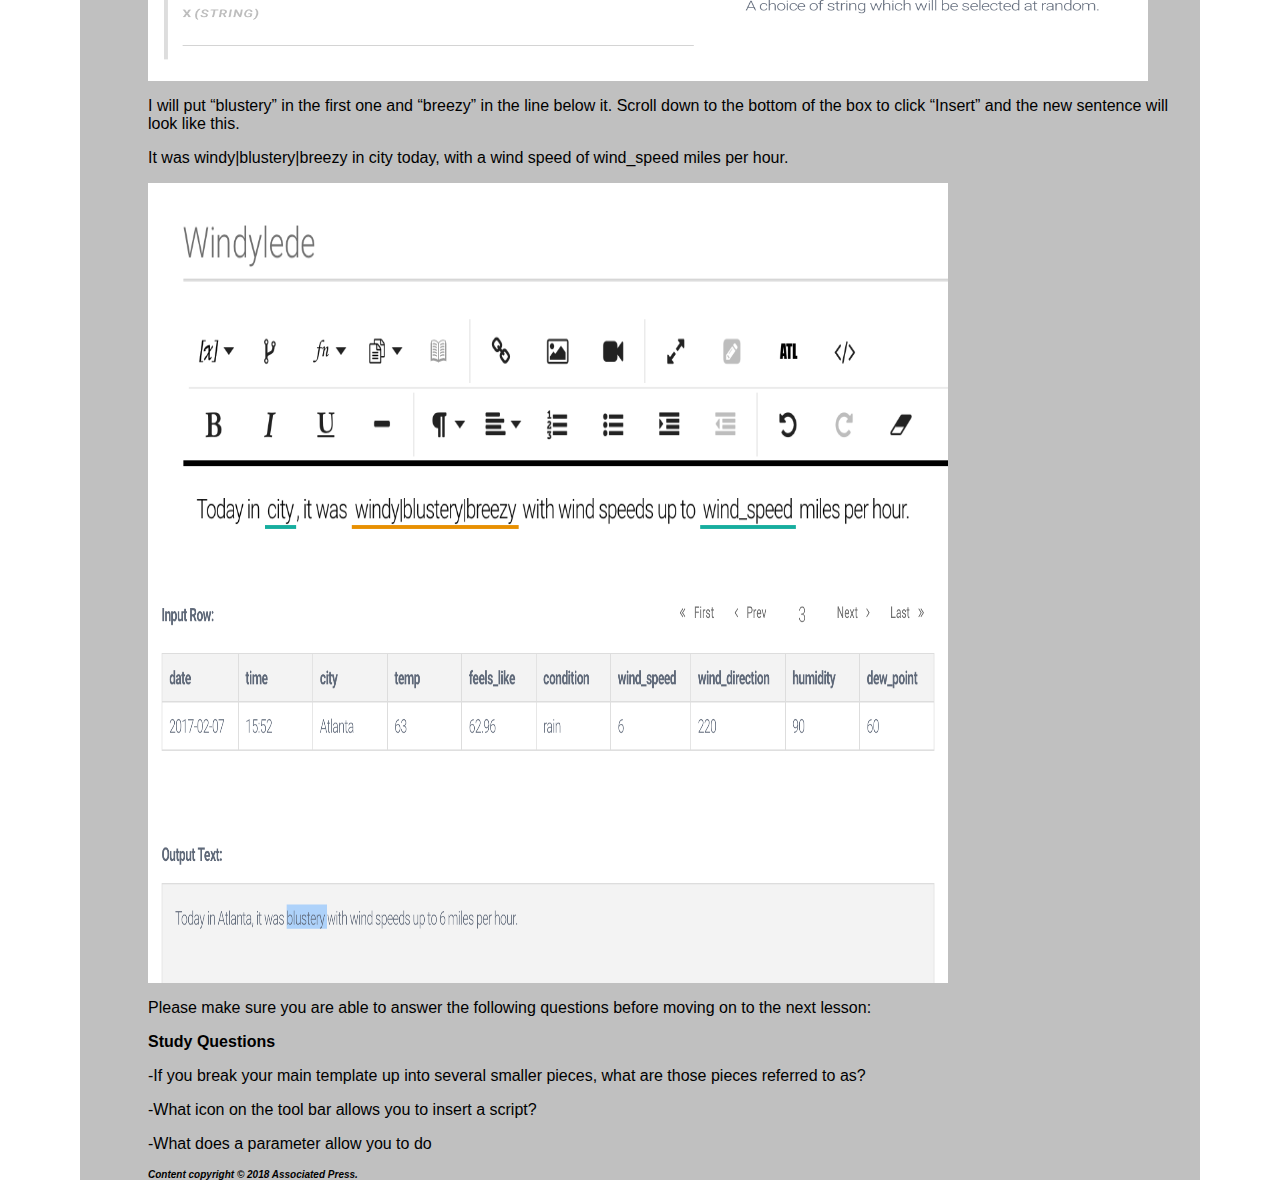
<file: index2.3.html>
<!DOCTYPE html PUBLIC "-//W3C//DTD XHTML 1.0 Transitional//EN"
   "http://www.w3.org/TR/xhtml1/DTD/xhtml1-transitional.dtd">

<html xmlns="http://www.w3.org/1999/xhtml">

<head>
	<title>	LESSON 3 </title>
  <script>
  function goBack() {
      window.history.back()
  }
  </script>
</head>

<body vlink="#ebecec">
      <button onclick="goBack()">Go Back</button>
  <div id="container">
    <div id="banner"><a href="index1.html"><img src="newbanner.png"
    width=1100px; height=200px;  alt="banner"
    margin-left: 0px; margin-right: 0px; margin-top: 100px;
    /></a>


  <div id="header">

    <meta http-equiv="content-type" content="text/html;charset=utf-8" />
    <meta name="viewport" content="width=device-width, initial-scale=1" />
    <link href="https://fonts.google.com/specimen/Lato" rel="automatedwriting" />
    <link rel="stylesheet" type="text/css" href="AW.css" />
    <script src="https://code.jquery.com/jquery-1.12.0.min.js"></script>
    <script src="menu.js" type="text/javascript"></script>


    <div class="topnav">
      <!-- <a class="active" href="#home">Home</a> -->
      <a href="index1.html">Introduction</a>
      <a href="index2.html">Lessons</a>
      <a href="index3.html">In The News</a>
      <a href="index4.html">Toolkit</a>
    </div>


  <!-- <nav>
    <a href="#" class="menu-trigger"> &#9776;</a>

    <ul>
      <li><a href="index1.html">Introduction</a></li>
          <li><a href="index2.html">Lessons</a></li>
      <li><a href="index3.html">In the News</a></li>
      <li><a href="index4.html">Toolkit</a></li>
    </ul>
</nav>

</div> -->
<!-- <div class="navbar"> -->
  <!-- <a href="#index1.html">Introduction</a>
  <a href="#index2.html">Lessons</a>
  <a href="#index3.html">In The News</a>
  <a href="#index5.html">Tool Kit</a>
</div>

<div class="main"> -->



    <h1>Lesson 3: Building a More Complex Story </h1>

<ul>
  <p>The steps you learned in Lesson 1 and 2 will create a simple yet successful story. Lesson 3 will provide you with more advanced skills in order to create a more sophisticated or complex template. In order to visualize this lesson more clearly, follow along with the video on a clean sheet of paper. From there, you can put the steps into your own words, creating a more viable reference sheet for you in the future! Printable reference sheets are available for all the lessons under the Toolkit tab.</p>


<li> <strong> Step 1: Incorporating various scripts into your template </strong> </li>

<iframe width="560" height="315" src="https://www.youtube.com/embed/SRrH6lV18GY" frameborder="0" allow="autoplay; encrypted-media" allowfullscreen></iframe>

<!-- <video width="620" height="640" controls>
  <source src="Lesson3part1.mp4" type="video/mp4">
</video> -->

<p>Scripts, as we briefly mentioned before, live underneath the Compose heading in the left hand side of your template. If you don’t see the “Compose” heading, make sure you are still in the “Compose” tab at the far left of the screen that is used for navigation.
 </p>

<img src="MainTabLesson2.png" alt="Main compose Tab" style="width:400px;height:500px;" />

<p> Scripts are smaller templates that you can insert into your main template; they will not display unless they meet the requirements you specify. Put differently, you can split up one large template into several smaller pieces, and these pieces are called scripts. Let’s break this down.</p>

<p>We have our example from Lesson 2 handy, but if the city is particularly windy, we want to have a lede that addresses that. Therefore we will head over to the Compose heading and click + Add Script.
</p>

<img src="Screenshot24.png" alt="ComposeWindylede" style="width:1000px;height:400px;" />

<p> "It was windy in Columbia today, with a wind speed of 50 miles per hour." </p>

<p>From there, we will replace our variables with the corresponding label from the “Insert Variable” tab that we used earlier.</p>

<p>At the top, we will give our script a recognizable name. For example, I will replace “NewScript” with “Windylede” at the top of the template. From there, I will begin typing in the template. Here, we are going to insert a sentence from a row, as we did on our first template, that has notable wind to report. </p>

<img src="Screenshot25.png" alt="Windylede" style="width:1000px;height:400px;" />


<p>It was windy in Columbia today, with a wind speed of 50 miles per hour.</p>


<p>From there, we will replace our variables with the corresponding label from the “Insert Variable” tab that we used earlier.</p>

<p>It was windy in [city] today, with a wind speed of [wind_speed] miles per hour.</p>

<p>Now, we have created a new template that we will insert into our Main template. To do this, head back to your Main template. There will be a button with two overlapping pages that will provide the “Insert Script” function. You can add the “Windylede” by selecting it from the drop down.
</p>

<img src="Screenshot28InsertScript.png" alt="Insert Script" style="width:800px;height:400px;" />

<p>Remember that we only want this lede to display if it is windy in the city, so click Windylede as it is displayed in your template (it should automatically highlight itself once clicked) and click the Insert Conditional button to create a new conditional.
</p>

<img src="Screenshot29MainTemplate.png" alt="Main Template" style="width:1000px;height:400px;" />
<p>Now, for this example, it is only notable to include the fact that it is windy unless the wind speed is above 15 mph. So, under Case 1 in Parameter A, you will type the variable that will be used to determine if it is necessary to include, which is wind_speed. </p>


<img src="Screenshot30.png" alt="Insert A Conditional" style="width:1000px;height:400px;" />

<p>Moving to the right to Condition, select Is Greater Than. Then, move to Parameter B and type 15. Right below where you just typed will display “Result” where you will want to type [[Windylede]] since that is what you want to display. </p>

<img src="Screenshot31PreviewOutputRow.png" alt="Preview Output Row" style="width:1000px;height:400px;" />

<p> This will allow for the script to only be displayed if the wind speed in your data set is above 15 mph. You have now learned another way to add variety to your stories.</p>

<li> <strong> Step 2: Introduction to using functions </strong> </li>

<iframe width="560" height="315" src="https://www.youtube.com/embed/_hDRgVjDVsI" frameborder="0" allow="autoplay; encrypted-media" allowfullscreen></iframe>

<!-- <video width="620" height="640" controls>
  <source src="Lesson 3 Part 2.mp4" type="video/mp4">
</video> -->

<p> Another way to incorporate variety into your stories is by using functions. We are going to use the example from the previous step to add some variety to our “Windylede” that we created. </p>

<p>To access your Windylede, select the script from the left hand side of your screen underneath the title Compose.
</p>

<p>It should look like this:</p>

<p>It was windy in [city] today, with a wind speed of [wind_speed] miles per hour.</p>

<img src="Screenshot32and33.png" alt="Windylede Template" style="width:1000px;height:400px;" />

<p>From here, we are going to add more adjectives to choose from besides “windy” in order to avoid being repetitive. </p>

<p>First, highlight windy in the template. The select the fn button that will insert a function. From there you will hover over the Language button given to you in the drop down, and select ChooseAtRandom.</p>

<img src="Screenshot34.png" alt="Function Builder" style="width:1000px;height:400px;" />

<p>A box will open up and it will already have ChooseAtRandom filled into the 1. Function input. </p>

<p>If you look at 2. Parameters, “windy” will already be filled into the first x (string) input. In the following two x (strong) lines, insert the other adjective you want to be included for selection.</p>

<img src="Screenshot35Functions.png" alt="Functions" style="width:1000px;height:500px;" />

 <p>I will put “blustery” in the first one and “breezy” in the line below it. Scroll down to the bottom of the box to click “Insert” and the new sentence will look like this. </p>

<p>It was windy|blustery|breezy in city today, with a wind speed of wind_speed miles per hour.</p>

<img src="Screenshot36Windylede.png" alt="Windylede" style="width:800px;height:400px;" />

<img src="Screenshot39InputRow.png" alt="Input Row" style="width:800px;height:400px;" />

   <p> Please make sure you are able to answer the following questions before moving on to the next lesson: </p>
	      <p> <strong> Study Questions </strong> </p>
	      <p> -If you break your main template up into several smaller pieces, what are those pieces referred to as? </p>
	      <p>-What icon on the tool bar allows you to insert a script? </p>
	      <p>-What does a parameter allow you to do </p>
	
<h3>Content copyright &copy; 2018 Associated Press.</h3>
  </div>
</body>

</html>
</file>
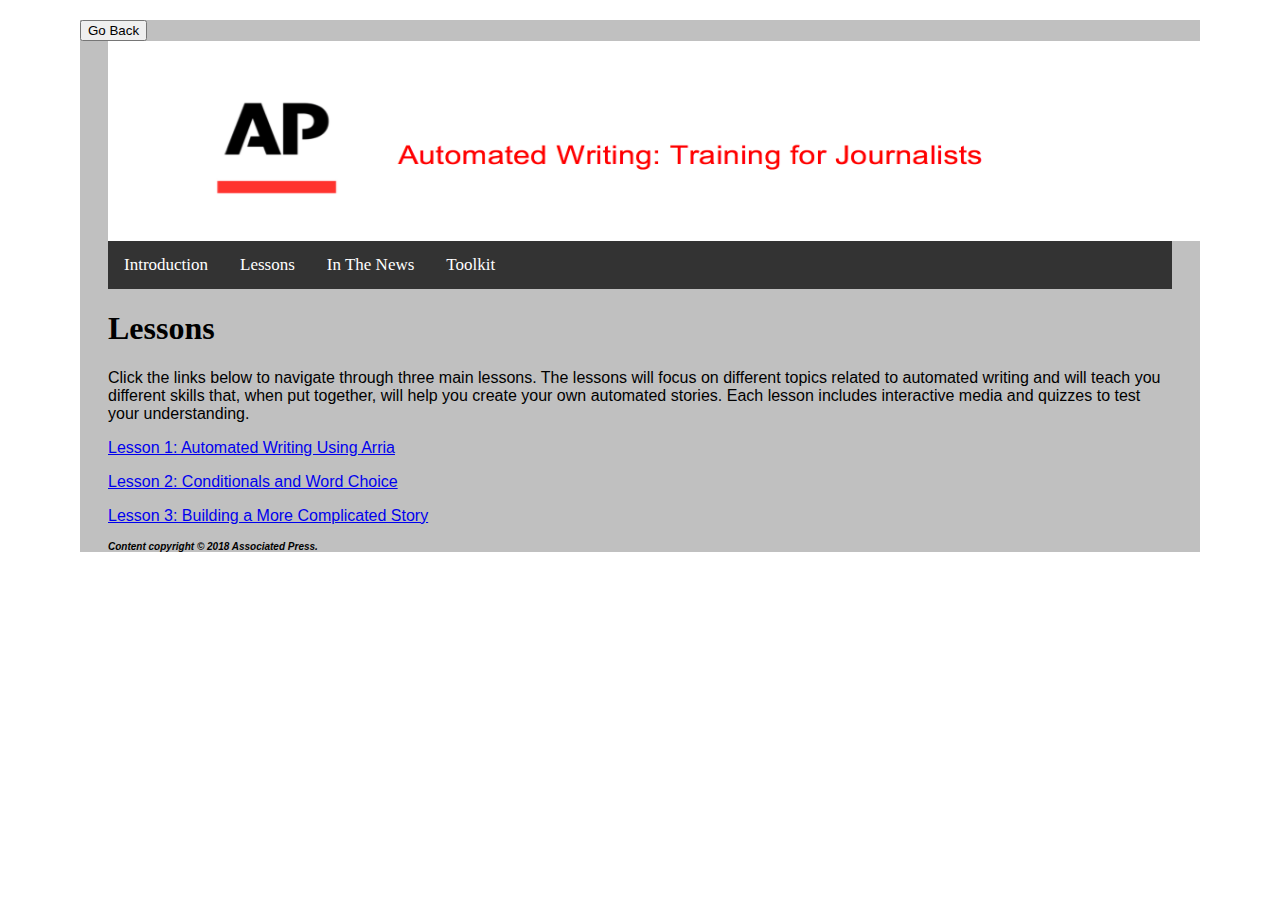
<file: index2.html>
<!DOCTYPE html PUBLIC "-//W3C//DTD XHTML 1.0 Transitional//EN"
   "http://www.w3.org/TR/xhtml1/DTD/xhtml1-transitional.dtd">

<html xmlns="http://www.w3.org/1999/xhtml">

<head>
	<title>	LESSONS </title>
  <script>
  function goBack() {
      window.history.back()
  }
  </script>
</head>

<body vlink="#ebecec">
      <button onclick="goBack()">Go Back</button>
  <div id="container">
    <div id="banner"><a href="index1.html"><img src="newbanner.png"
    width=1100px; height=200px;  alt="banner"
    margin-left: 0px; margin-right: 0px; margin-top: 100px;
    /></a>


  <div id="header">

    <meta http-equiv="content-type" content="text/html;charset=utf-8" />
    <meta name="viewport" content="width=device-width, initial-scale=1" />
    <link href="https://fonts.google.com/specimen/Lato" rel="automatedwriting" />
    <link rel="stylesheet" type="text/css" href="AW.css" />
    <script src="https://code.jquery.com/jquery-1.12.0.min.js"></script>
    <script src="menu.js" type="text/javascript"></script>

    <div class="topnav">
      <!-- <a class="active" href="#home">Home</a> -->
      <a href="index1.html">Introduction</a>
      <a href="index2.html">Lessons</a>
      <a href="index3.html">In The News</a>
      <a href="index4.html">Toolkit</a>
    </div>

  <!-- <nav>
  <a href="#" class="menu-trigger"> &#9776;</a>

    <ul>
      <li><a href="index1.html">Introduction</a></li>
        <li><a href="index2.html">Lessons</a></li>
      <li><a href="index3.html">In the News</a></li>
      <li><a href="index4.html">Toolkit</a></li>
    </ul>
</nav>

</div> -->

<!--
<div class="navbar">
  <a href="#index1.html">Introduction</a>
  <a href="#index2.html">Lessons</a>
  <a href="#index3.html">In The News</a>
  <a href="#index5.html">Toolkit</a>
</div>

<div class="main"> -->


    <h1>Lessons</h1>

    <p> Click the links below to navigate through three main lessons. The lessons will focus on different topics related to automated writing and will teach you different skills that, when put together, will help you create your own automated stories. Each lesson includes interactive media and quizzes to test your understanding.

<p><a href="index2.1.html"> Lesson 1: Automated Writing Using Arria </a></p>

<p><a href="index2.2.html"> Lesson 2: Conditionals and Word Choice </a></p>

<p><a href="index2.3.html"> Lesson 3: Building a More Complicated Story </a></p>






































            

</p>

<h3>Content copyright &copy; 2018 Associated Press.</h3>
  </div>
</body>

</html>
</file>
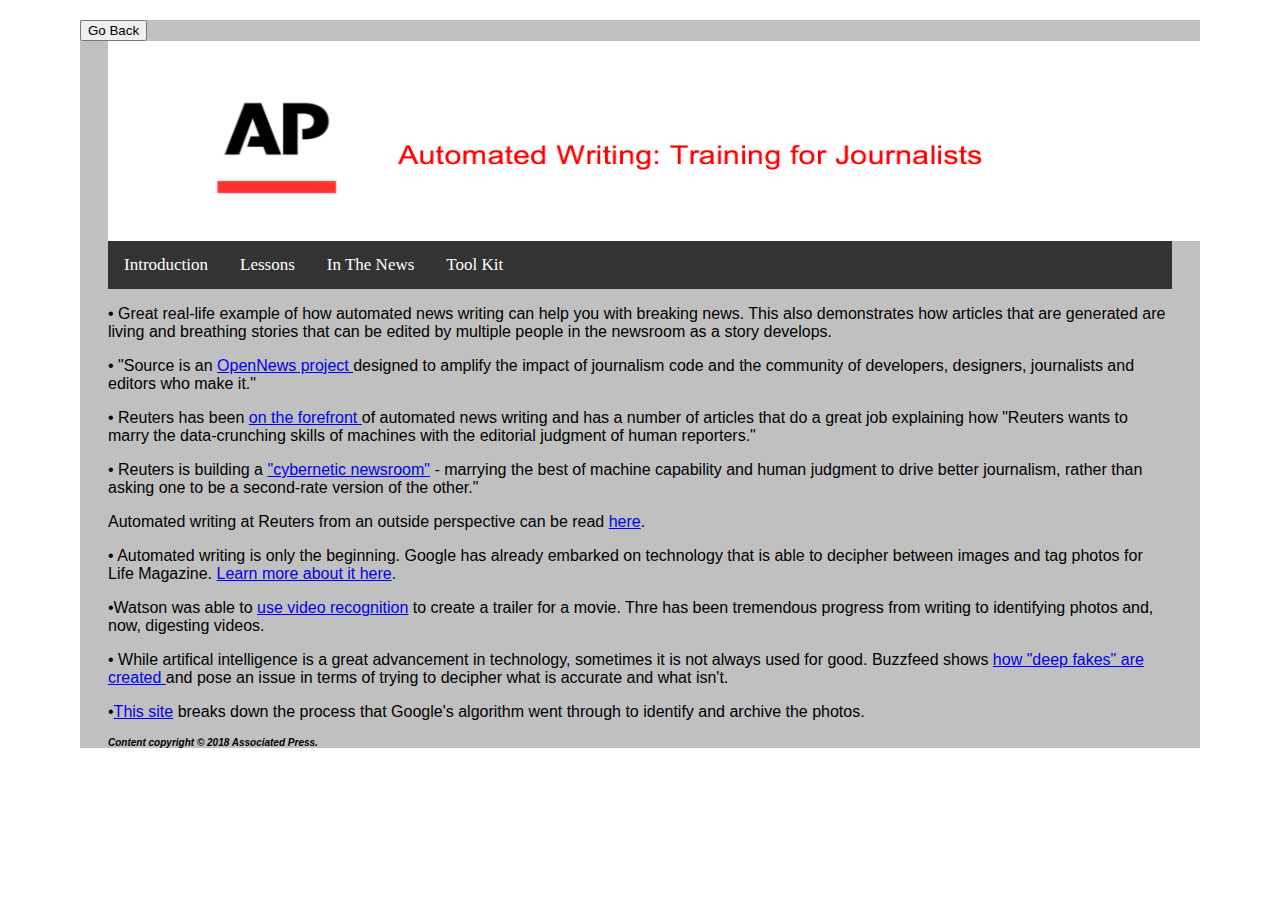
<file: index3.html>
<!DOCTYPE html PUBLIC "-//W3C//DTD XHTML 1.0 Transitional//EN"
   "http://www.w3.org/TR/xhtml1/DTD/xhtml1-transitional.dtd">

<html xmlns="http://www.w3.org/1999/xhtml">

<head>
	<title>	IN THE NEWS </title>
  <script>
  function goBack() {
      window.history.back()
  }
  </script>
</head>

<body vlink="#ebecec">
      <button onclick="goBack()">Go Back</button>
  <div id="container">
    <div id="banner"><a href="index1.html"><img src="newbanner.png"
    width=1100px; height=200px;  alt="banner"
    margin-left: 0px; margin-right: 0px; margin-top: 100px;
    /></a>


  <div id="header">

    <meta http-equiv="content-type" content="text/html;charset=utf-8" />
    <meta name="viewport" content="width=device-width, initial-scale=1" />
    <link href="https://fonts.google.com/specimen/Lato" rel="automatedwriting" />
    <link rel="stylesheet" type="text/css" href="AW.css" />
    <script src="https://code.jquery.com/jquery-1.12.0.min.js"></script>
    <script src="menu.js" type="text/javascript"></script>

    <div class="topnav">
      <!-- <a class="active" href="#home">Home</a> -->
      <a href="index1.html">Introduction</a>
      <a href="index2.html">Lessons</a>
      <a href="index3.html">In The News</a>
      <a href="index4.html">Tool Kit</a>
    </div>

 <p> • Great real-life example of how automated news writing can help you with breaking news. This also demonstrates how articles that are generated are living and breathing stories that can be edited by multiple people in the newsroom as a story develops.</p>
<p> • "Source is an <a href="https://source.opennews.org/articles/how-break-news-while-you-sleep/"> OpenNews project </a> designed to amplify the impact of journalism code and the community of developers, designers, journalists and editors who make it." </p>
<p> • Reuters has been <a href="http://www.niemanlab.org/2018/03/reuters-new-automation-tool-wants-to-help-reporters-spot-the-hidden-stories-in-their-data-but-wont-take-their-jobs/">on the forefront </a> of automated news writing and has a number of articles that do a great job explaining how "Reuters wants to marry the data-crunching skills of machines with the editorial judgment of human reporters."</>

<p> • Reuters is building a <a href="https://ww.reuters.com/article/rpb-cyber/the-cybernetic-newsroom-horses-and-cars-idUSKCN1GO0Z0">"cybernetic newsroom"</a> - marrying the best of machine capability and human judgment to drive better journalism, rather than asking one to be a second-rate version of the other." </p>
<p> Automated writing at Reuters from an outside perspective can be read <a href="http://www.thedrum.com/opinion/2018/04/05/inside-the-cybernetic-newsroom-where-reuters-robots-are-great-research-not">here</a>. </p>
	    
<p> • Automated writing is only the beginning. Google has already embarked on technology that is able to decipher between images and tag photos for Life Magazine. <a href="https://www.engadget.com/2018/03/07/googles-ai-scans-and-tags-millions-of-life-magazine-photos/">Learn more about it here</a>. </p>
	    
<p> •Watson was able to <a href="https://www.engadget.com/2016/09/01/ibm-watson-movie-trailer-morgan/">use video recognition</a> to create a trailer for a movie. Thre has been tremendous progress from writing to identifying photos and, now, digesting videos. </p>
	    
<p>  • While artifical intelligence is a great advancement in technology, sometimes it is not always used for good. Buzzfeed shows <a href="https://www.buzzfeed.com/craigsilverman/obama-jordan-peele-deepfake-video-debunk-buzzfeed?utm_term=.oyB9kELWE#.tcQZp6Aj6"> how "deep fakes" are created </a> and pose an issue in terms of trying to decipher what is accurate and what isn't. </p>
	    
<p>•<a href="https://artsexperiments.withgoogle.com/lifetags/">This site</a> breaks down the process that Google's algorithm went through to identify and archive the photos. </p>



<h3>Content copyright &copy; 2018 Associated Press.</h3>

  </div>
</body>

</html>
</file>
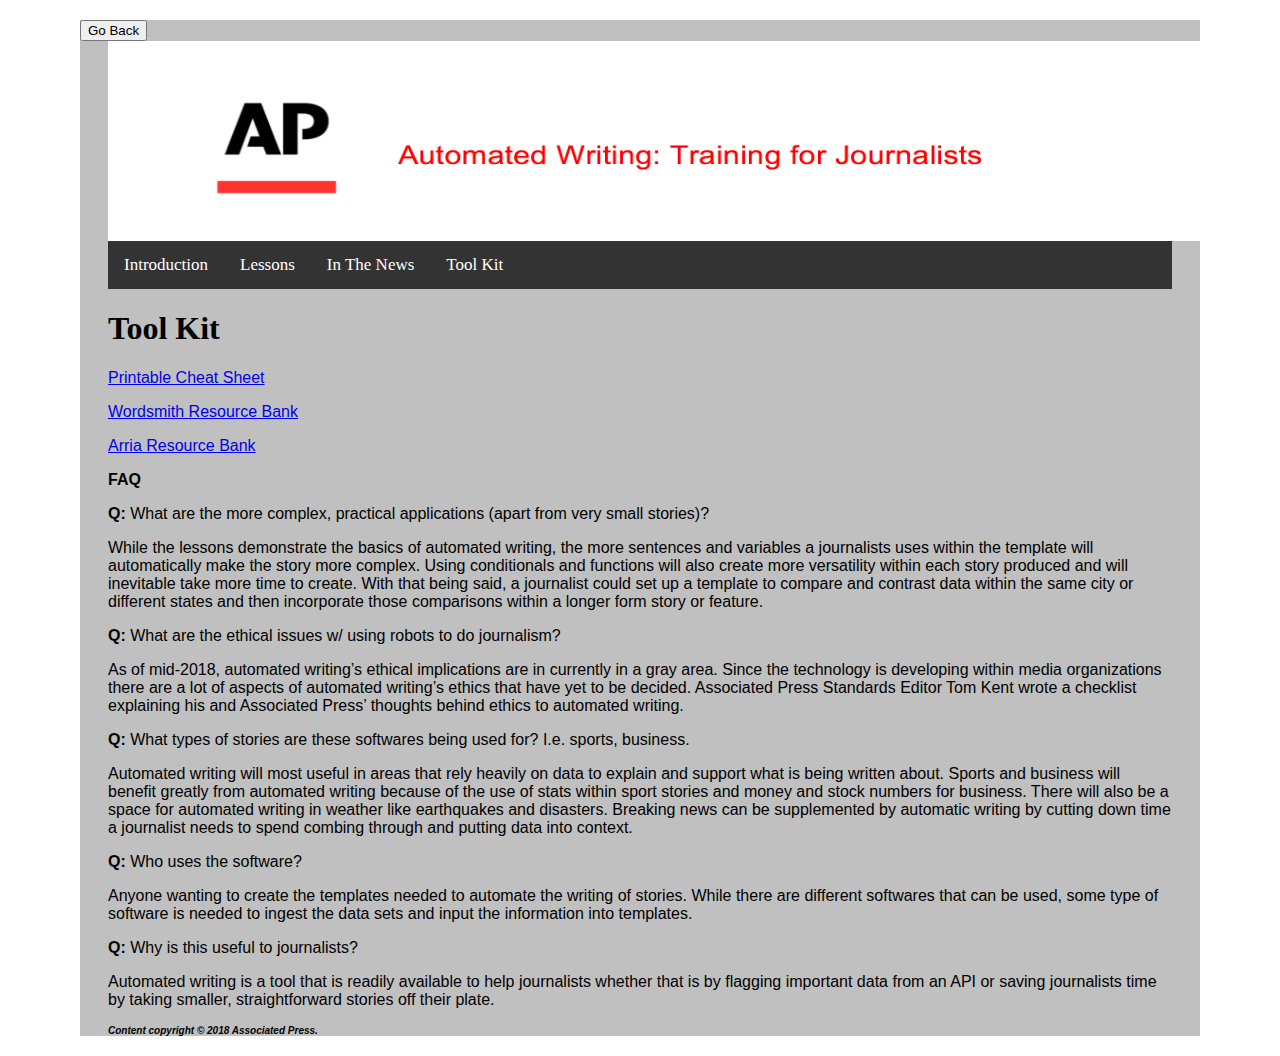
<file: index4.html>
<!DOCTYPE html PUBLIC "-//W3C//DTD XHTML 1.0 Transitional//EN"
   "http://www.w3.org/TR/xhtml1/DTD/xhtml1-transitional.dtd">

<html xmlns="http://www.w3.org/1999/xhtml">

<head>
	<title>	TOOL KIT </title>
  <script>
  function goBack() {
      window.history.back()
  }
  </script>
</head>

<body vlink="#ebecec">
      <button onclick="goBack()">Go Back</button>
  <div id="container">
  <div id="banner"><a href="index1.html"><img src="newbanner.png"
    width=1100px; height=200px;  alt="banner"
    margin-left: 0px; margin-right: 0px; margin-top: 100px;
    /></a> </div>



<div id="header">

    <meta http-equiv="content-type" content="text/html;charset=utf-8" />
    <meta name="viewport" content="width=device-width, initial-scale=1" />
    <link href="https://fonts.google.com/specimen/Lato" rel="automatedwriting" />
    <link rel="stylesheet" type="text/css" href="AW.css" />
    <script src="https://code.jquery.com/jquery-1.12.0.min.js"></script>
    <script src="menu.js" type="text/javascript"></script>

    <div class="topnav">
      <!-- <a class="active" </a> -->
      <a href="index1.html">Introduction</a>
      <a href="index2.html">Lessons</a>
      <a href="index3.html">In The News</a>
      <a href="index4.html">Tool Kit</a>
    </div>






    <h1>Tool Kit</h1>


<p><a href="AutomatedWriting_CheatSheet.pdf">Printable Cheat Sheet</a></p>

<p> <a href="https://automatedinsights.com/blog/intro-automated-content-key-concepts-examples">Wordsmith Resource Bank</a> </p>

<p><a href="http://docs.studio.arria.com/key-concepts/">Arria Resource Bank</a></p>


<p> <strong> FAQ </p> </strong>


<p> <strong> Q: </strong> What are the more complex, practical applications (apart from very small stories)?</p>

<p>While the lessons demonstrate the basics of automated writing, the more sentences and variables a journalists uses within the template will automatically make the story more complex. Using conditionals and functions will also create more versatility within each story produced and will inevitable take more time to create. With that being said, a journalist could set up a template to compare and contrast data within the same city or different states and then incorporate those comparisons within a longer form story or feature. <p>

<p> <strong> Q: </strong> What are the ethical issues w/ using robots to do journalism?</p>

<p>As of mid-2018, automated writing’s ethical implications are in currently in a gray area. Since the technology is developing within media organizations there are a lot of aspects of automated writing’s ethics that have yet to be decided. Associated Press Standards Editor Tom Kent wrote a checklist explaining his and Associated Press’ thoughts behind ethics to automated writing. </p>

<p> <strong> Q: </strong> What types of stories are these softwares being used for? I.e. sports, business.

<p>Automated writing will most useful in areas that rely heavily on data to explain and support what is being written about. Sports and business will benefit greatly from automated writing because of the use of stats within sport stories and money and stock numbers for business. There will also be a space for automated writing in weather like earthquakes and disasters. Breaking news can be supplemented by automatic writing by cutting down time a journalist needs to spend combing through and putting data into context. </p>

<p> <strong> Q: </strong> Who uses the software?

<p>Anyone wanting to create the templates needed to automate the writing of stories. While there are different softwares that can be used, some type of software is needed to ingest the data sets and input the information into templates. </p>

<p> <strong> Q: </strong> Why is this useful to journalists?

<p>Automated writing is a tool that is readily available to help journalists whether that is by flagging important data from an API or saving journalists time by taking smaller, straightforward stories off their plate. </p>


    </p></p>


<h3>Content copyright &copy; 2018 Associated Press.</h3>
  </div>
</body>


</html>
</file>
<file: AW.css>
header {
	height: 80px;
	background: white;
	width: 4500px;
	z-index: 10;
}


.topnav {
    background-color: #333;
    overflow: hidden;
}

/* Style the links inside the navigation bar */
.topnav a {
    float: left;
    color: #FFFFFF;
    text-align: center;
    padding: 14px 16px;
    text-decoration: none;
    font-size: 17px;
}

/* Change the color of links on hover */
.topnav a:hover {
    background-color: #FD8F78;
    color: black;
}

/* Add a color to the active/current link */
.topnav a.active {
    background-color: #FFFFFF;
    color: black;
}





/* The navigation bar */
/* .navbar {
    overflow: hidden;
    background-color: #black;
    position: fixed; /* Set the navbar to fixed position */
    top: 0; /* Position the navbar at the top of the page */
    width: 100%; /* Full width */
}


/* Main content */
.main {
    margin-top: 30px; /* Add a top margin to avoid content overlay */
}


<body>
<h1> Automated Writing </h1>
img {
  border: none;
  width: 50%;
}


html { background-color: white; }
body { margin-top: 20px;
margin-bottom: 20px;
margin-right: 80px;
margin-left: 80px;

	background-color: #C0C0C0; }

div {border-color: white;}


li a:hover {
    background-color: #FF9078;
	} */


h1 {
  font-family: Arial, Georgia, serif;
  font-size: 32px;
}

p {
  font-family: Arial, Georgia, sans-serif;
  font-size: 14 px;
}

/*p2 {
	font-family: 'Lato', Helvetica, Arial, sans-serif;
  font-size: 14 px;
	color: white;
}*/

h2 {
	font-size: 30px;
}

h3 {
	  font-family: Arial, Georgia, serif;
		font-size: 10px;
		font-style: italic;
}

.container1 {
	width:100%;
	margin: 0 auto;
	padding-bottom: 10px;
}


.image1 {
	width: 100%;
	display: none;
}

.fontcolor {
	color: black;
	font-family: Arial, Georgia, serif;
  font-size: 14 px;
}


h2 {
	margin-top: 0;
}


#container {
  width: 95%;
  margin: 0 auto;
	max-width: 1200px;
}


.caption {
  font-family: Arial, Georgia, serif;
  font-style: italic;
  text-align: left;
  margin-top: 5px;
  font-size: 12px;
}

.image_box {
	width: 400px;
	float:right;
	padding-left: 10px;
}


ol {
	font-family: Arial, Georgia, serif;
}

ul {
		font-family:  Arial, Georgia, serif;
		color: black;
	}
}

nav {
	width: 100%;
	margin: 0 auto;
	padding: 0;
}

nav ul {
	padding: 0;
}

nav ul li {
	display: flex;
	/* flex-flow: column; */
	color: #2C0303;
	background-color: #FFFFFF;
	font-weight: bold;
	text-align: center;
	font-family: Arial, sans-serif;
	text-decoration: none;
    padding: 15px 15px 15px 15px;
		width: 80%;
	}

nav ul a:link {
	text-decoration: none;
	color:#FFFFFF;
}

	nav ul a:hover, nav ul a:active {
  background-color: #FF9078;
  text-decoration: none;
}


nav ul a:visited {
  text-decoration: none;
  color: #FFFFFF;
}

header {
    display: flex;
    flex-flow: column;
    background-color: #65a8a6;
    margin: 0;
    padding: 0 10px;
}

#gameArea{
 width:800px;
 margin:auto;
 margin-top:50px;
 font-size:13px;
 padding:4px;
 background-color:white;
 min-height:300px;
}
 #wordBox{
	 border:2px #69F solid;
	  border-radius:3px;
		 margin-left:10px;
		 padding:10px;
		 width:300px;
		 }
		 #inputBox{
			 border:2px #69F solid;
			  border-radius:3px;
				 margin-left:10px;
				  padding:10px;
					width:300px;
					float:left;
				 }

@media screen and (max-width:800px){
	 #gameArea{
		 width:96%;
		 padding:2%;
		 }
		 }
		  @media screen and (max-width:400px){
				 #wordBox{
					  width:200px;
}
 #inputBox{
	 width:200px;
	  }
	}
</file>
